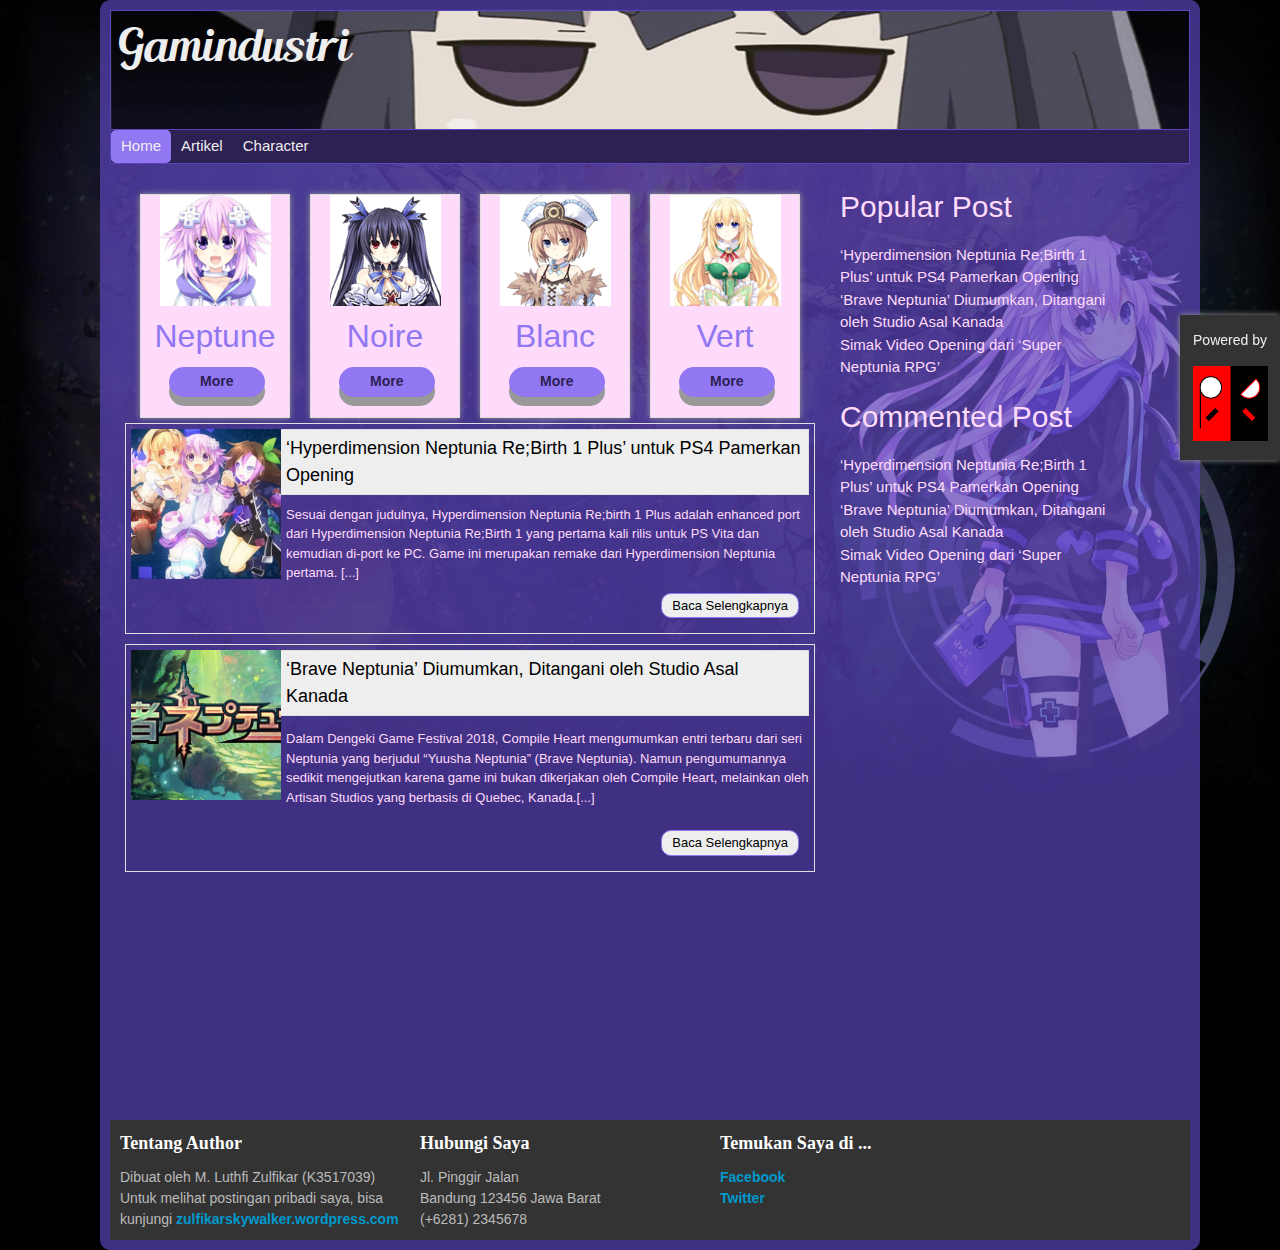
<file: index.html>
<html>
    <head>
        <link rel="stylesheet" href="css/style.css">
        <title>Gamindustri</title>
        <link rel="icon" type="image/ico" href="images/neepp.ico" />
        <link rel="stylesheet" href="css/w3.css">
    </head>
    <body>
        <div id="wrapper"> 
            <div id="container"> 
                <header><a href=index.html>Gamindustri</a></header>  <!--HTML5 -->
                <aside class="side-nav">
                    <div class="title">
                        Powered by
                    </div>
                    <img src="images/logo skywalker.jpg" class="center">
                </aside>
                <nav> <!-- HTML 5 --> 
                    <ul> 
                        <li style="background-color:#9178F2;border-radius: 5px"><a href="index.html">Home</a></li> 
                        <li><a href="artikel.html">Artikel</a> 
                            <ul class="submenu"> 
                                <li><a href="artikel-rebirth.html">Re:Birth</a></li> 
                                <li><a href="artikelps4.html">New Game</a></li> 
                            </ul>
                        </li>
                        <li><a href="chara.html">Character</a>
                            <ul class="submenu"> 
                                <li><a href="neptunia.html">Neptunia</a></li> 
                                <li><a href="noire.html">Noire</a></li> 
                                <li><a href="blanc.html">Blanc</a></li> 
                                <li><a href="vert.html">Vert</a></li> 
                            </ul>
                        </li>
                    </ul>
                </nav>
                <div id="content">
                    <div class ="card">
                        <div class="card-image">
                            <img src ="images/nepu.png" alt="Gambar Card" class="center">
                        </div>
                        <div class="card-content">
                            <h3 class="card-title">Neptune</h3>
                        </div>
                        <button class="btn flat-btn"><a href="neptunia.html">More</a></button>
                    </div>
                    <div class ="card">
                        <div class="card-image">
                            <img src ="images/noaru.png" alt="Gambar Card" class="center">
                        </div>
                        <div class="card-content">
                            <h3 class="card-title">Noire</h3>
                        </div>
                        <button class="btn flat-btn"><a href="noire.html">More</a></button>
                    </div>
                    <div class ="card">
                        <div class="card-image">
                            <img src ="images/blank.png" alt="Gambar Card" class="center">
                        </div>
                        <div class="card-content">
                            <h3 class="card-title">Blanc</h3>
                        </div>
                        <button class="btn flat-btn"><a href="blanc.html">More</a></button>
                    </div>
                    <div class ="card">
                        <div class="card-image">
                            <img src ="images/vert.png" alt="Gambar Card" class="center">
                        </div>
                        <div class="card-content">
                            <h3 class="card-title">Vert</h3>
                        </div>
                        <button class="btn flat-btn"><a href="vert.html">More</a></button>
                    </div>
                    <div id="single"> 
                            <div id="featured-image" style="background:url(images/neptunia.jpg);background-size: cover;background-position: center;">&nbsp;</div>
                            <!-- <img src="images/tigers.jpg"> -->
                            <h2>‘Hyperdimension Neptunia Re;Birth 1 Plus’ untuk PS4 Pamerkan Opening</h2> 
                                Sesuai dengan judulnya, Hyperdimension Neptunia Re;birth 1 Plus adalah enhanced port dari Hyperdimension Neptunia Re;Birth 1 yang pertama kali rilis untuk PS Vita dan kemudian di-port ke PC. Game ini merupakan remake dari Hyperdimension Neptunia pertama. [...]
                            <div id="more"><a href="article-1.html">Baca Selengkapnya</a></div> 
                        </div>
                        <div id="single"> 
                                <div id="featured-image" style="background:url(images/nepu2.jpeg);background-size: cover;background-position: center;">&nbsp;</div> 
                                <h2>‘Brave Neptunia’ Diumumkan, Ditangani oleh Studio Asal Kanada</h2>
                                    <p>Dalam Dengeki Game Festival 2018, Compile Heart mengumumkan entri terbaru dari seri Neptunia yang berjudul “Yuusha Neptunia” (Brave Neptunia). Namun pengumumannya sedikit mengejutkan karena game ini bukan dikerjakan oleh Compile Heart, melainkan oleh Artisan Studios yang berbasis di Quebec, Kanada.[...] </p>
                                <div id="more"><a href="article-2.html">Baca Selengkapnya</a></div> 
                            </div> 
                </div>

                <div id="sidebar">
                        <li class="widget"> 
                                <h2>Popular Post</h2> 
                                <ul> 
                                    <li><a href="article-1.html">‘Hyperdimension Neptunia Re;Birth 1 Plus’ untuk PS4 Pamerkan Opening</a></li> 
                                    <li><a href="article-2.html">‘Brave Neptunia’ Diumumkan, Ditangani oleh Studio Asal Kanada</a></li> 
                                    <li><a href="article-3.html">Simak Video Opening dari ‘Super Neptunia RPG’</a></li> 
                                </ul>
                            </li>
        
                            <li class="widget"> 
                                <h2>Commented Post</h2> 
                                <ul>
                                        <li><a href="article-1.html">‘Hyperdimension Neptunia Re;Birth 1 Plus’ untuk PS4 Pamerkan Opening</a></li> 
                                        <li><a href="article-2.html">‘Brave Neptunia’ Diumumkan, Ditangani oleh Studio Asal Kanada</a></li> 
                                        <li><a href="article-3.html">Simak Video Opening dari ‘Super Neptunia RPG’</a></li> 
                                </ul>
                            </li>
                            <li class="widget">
                                <iframe src="https://discordapp.com/widget?id=365856083136217089&theme=dark" width="350" height="500" allowtransparency="true" frameborder="0"></iframe>
                            </li>
                </div> 
                <footer>  <!--HTML5 --> 
                    <div id="column"> 
                        <h2>Tentang Author</h2> 
                            Dibuat oleh M. Luthfi Zulfikar (K3517039)<br>
                            Untuk melihat postingan pribadi saya, bisa kunjungi <a 
                            href="http://zulfikarskywalker.wordpress.com" target="_BLANK">zulfikarskywalker.wordpress.com</a>
                    </div> 
                    <div id="column"> 
                        <h2>Hubungi Saya</h2> 
                            Jl. Pinggir Jalan<br> 
                            Bandung 123456 Jawa Barat<br> 
                            (+6281) 2345678 
                    </div> 
                    <div id="column"> 
                        <h2>Temukan Saya di ...</h2> 
                            <a href="http://facebook.com/lzulfikar22" target="_BLANK">Facebook</a><br> 
                            <a href="http://twitter.com/harunaoi"target="_BLANK" >Twitter</a> 
                    </div> 
                </footer>  
            </div> 
        </div>             
    </body>
</html>
</file>
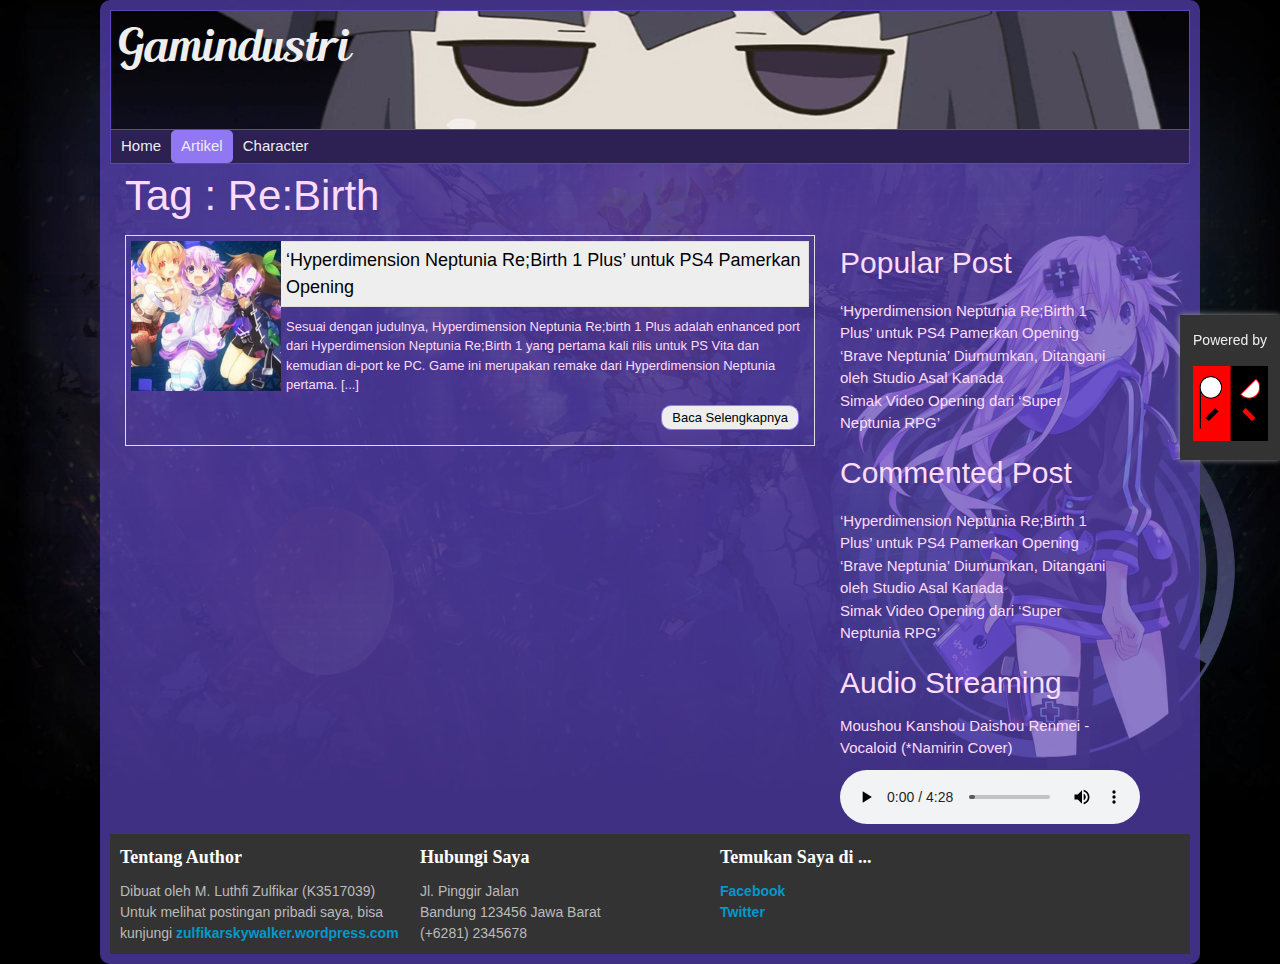
<file: artikel-rebirth.html>
<html>
    <head>
        <link rel="stylesheet" href="css/style.css">
        <title>Gamindustri</title>
        <link rel="icon" type="image/ico" href="images/neepp.ico" />
        <link rel="stylesheet" href="css/w3.css">
    </head>
    <body>
        <div id="wrapper"> 
            <div id="container"> 
                <header><a href=index.html>Gamindustri</a></header>  <!--HTML5 -->
                <aside class="side-nav">
                    <div class="title">
                        Powered by
                    </div>
                    <img src="images/logo skywalker.jpg" class="center">
                </aside>
                <nav> <!-- HTML 5 --> 
                    <ul> 
                        <li><a href="index.html">Home</a></li> 
                        <li style="background-color:#9178F2;border-radius: 5px"><a href="artikel.html">Artikel</a> 
                            <ul class="submenu"> 
                                <li style="background-color:#9178F2;border-radius: 5px"><a href="artikel-rebirth.html">Re:Birth</a></li> 
                                <li><a href="artikelps4.html">New Game</a></li> 
                            </ul>
                        </li>
                        <li><a href="chara.html">Character</a>
                            <ul class="submenu"> 
                                <li><a href="neptunia.html">Neptunia</a></li> 
                                <li><a href="noire.html">Noire</a></li> 
                                <li><a href="blanc.html">Blanc</a></li> 
                                <li><a href="vert.html">Vert</a></li> 
                            </ul>
                        </li>
                    </ul>
                </nav>
                <div class="tag">
                    Tag : Re:Birth
                </div>
                <div id="content">
                    <div id="single"> 
                        <div id="featured-image" style="background:url(images/neptunia.jpg);background-size: cover;background-position: center;">&nbsp;</div>
                        <!-- <img src="images/tigers.jpg"> -->
                        <h2>‘Hyperdimension Neptunia Re;Birth 1 Plus’ untuk PS4 Pamerkan Opening</h2> 
                            Sesuai dengan judulnya, Hyperdimension Neptunia Re;birth 1 Plus adalah enhanced port dari Hyperdimension Neptunia Re;Birth 1 yang pertama kali rilis untuk PS Vita dan kemudian di-port ke PC. Game ini merupakan remake dari Hyperdimension Neptunia pertama. [...]
                        <div id="more"><a href="article-1.html">Baca Selengkapnya</a></div> 
                    </div>
                </div>

                <div id="sidebar">
                        <li class="widget"> 
                                <h2>Popular Post</h2> 
                                <ul> 
                                    <li><a href="article-1.html">‘Hyperdimension Neptunia Re;Birth 1 Plus’ untuk PS4 Pamerkan Opening</a></li> 
                                    <li><a href="article-2.html">‘Brave Neptunia’ Diumumkan, Ditangani oleh Studio Asal Kanada</a></li> 
                                    <li><a href="article-3.html">Simak Video Opening dari ‘Super Neptunia RPG’</a></li> 
                                </ul>
                            </li>
        
                            <li class="widget"> 
                                <h2>Commented Post</h2> 
                                <ul>
                                        <li><a href="article-1.html">‘Hyperdimension Neptunia Re;Birth 1 Plus’ untuk PS4 Pamerkan Opening</a></li> 
                                        <li><a href="article-2.html">‘Brave Neptunia’ Diumumkan, Ditangani oleh Studio Asal Kanada</a></li> 
                                        <li><a href="article-3.html">Simak Video Opening dari ‘Super Neptunia RPG’</a></li> 
                                </ul>
                            </li>
                        
                    <li class="widget"> 
                        <h2>Audio Streaming</h2> 
                        Moushou Kanshou Daishou Renmei - Vocaloid (*Namirin Cover)
                        <audio id="audio" src="sounds/mkdr-Namirin.mp3" controls></audio> 
                    </li>
                </div> 
                <footer>  <!--HTML5 --> 
                    <div id="column"> 
                        <h2>Tentang Author</h2> 
                            Dibuat oleh M. Luthfi Zulfikar (K3517039)<br>                             Untuk melihat postingan pribadi saya, bisa kunjungi <a 
                            href="http://zulfikarskywalker.wordpress.com" target="_BLANK">zulfikarskywalker.wordpress.com</a>
                    </div> 
                    <div id="column"> 
                        <h2>Hubungi Saya</h2> 
                            Jl. Pinggir Jalan<br> 
                            Bandung 123456 Jawa Barat<br> 
                            (+6281) 2345678 
                    </div> 
                    <div id="column"> 
                        <h2>Temukan Saya di ...</h2> 
                            <a href="http://facebook.com/lzulfikar22" target="_BLANK">Facebook</a><br> 
                            <a href="http://twitter.com/harunaoi"target="_BLANK" >Twitter</a> 
                    </div> 
                </footer>  
            </div> 
        </div>             
    </body>
</html>
</file>
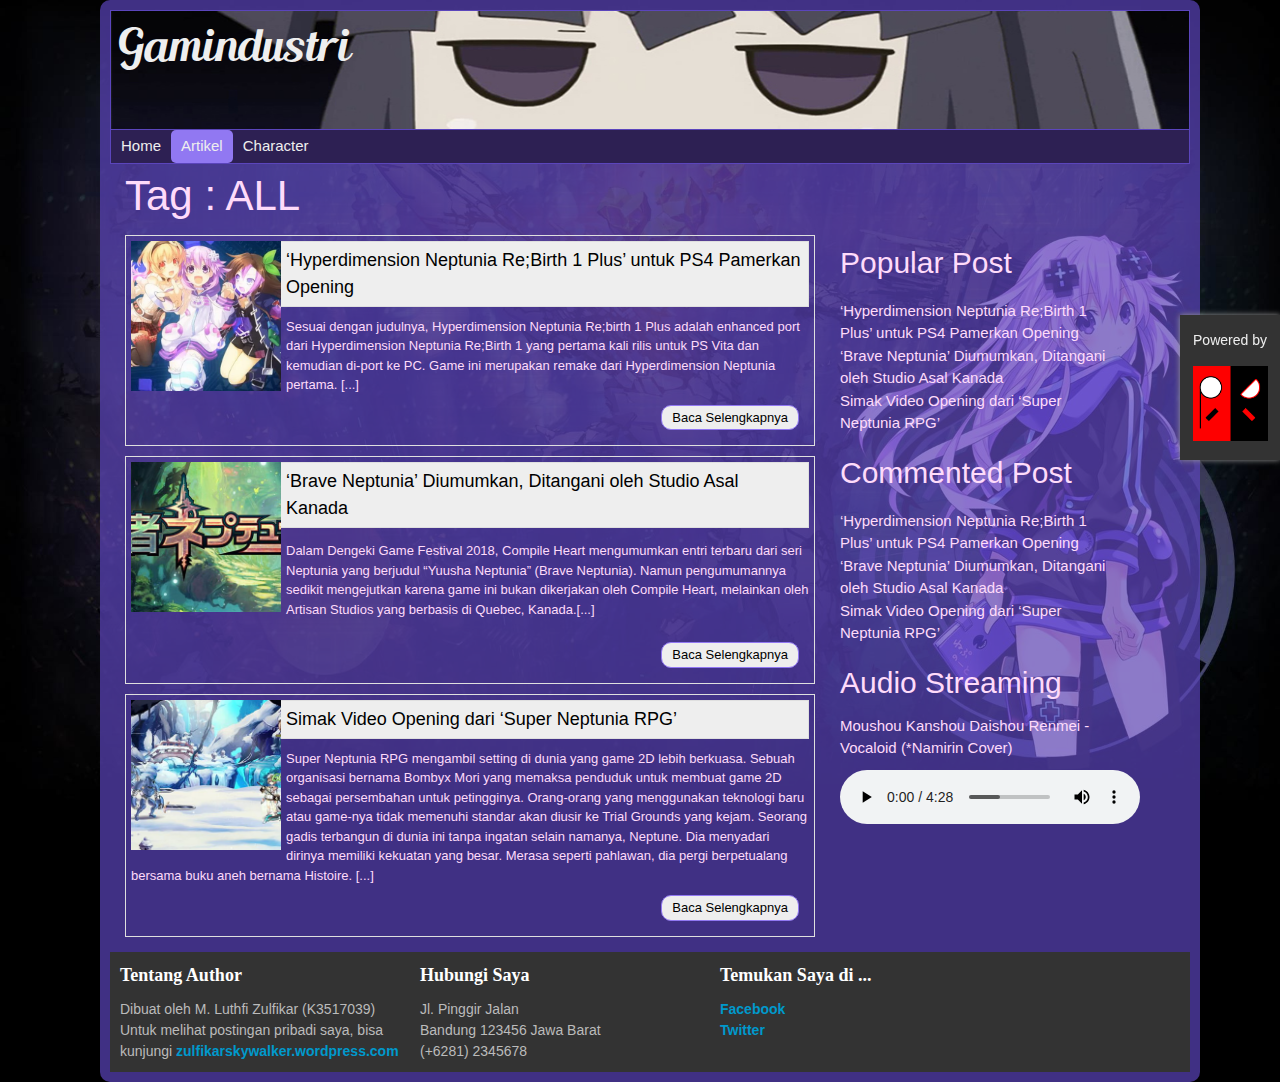
<file: artikel.html>
<html>
    <head>
        <link rel="stylesheet" href="css/style.css">
        <title>Gamindustri</title>
        <link rel="icon" type="image/ico" href="images/neepp.ico" />
        <link rel="stylesheet" href="css/w3.css">
    </head>
    <body>
        <div id="wrapper"> 
            <div id="container"> 
                <header><a href=index.html>Gamindustri</a></header>  <!--HTML5 -->
                <aside class="side-nav">
                    <div class="title">
                        Powered by
                    </div>
                    <img src="images/logo skywalker.jpg" class="center">
                </aside>
                <nav> <!-- HTML 5 --> 
                    <ul> 
                        <li><a href="index.html">Home</a></li> 
                        <li style="background-color:#9178F2;border-radius: 5px"><a href="artikel.html">Artikel</a> 
                            <ul class="submenu"> 
                                <li><a href="artikel-rebirth.html">Re:Birth</a></li> 
                                <li><a href="artikelps4.html">New Game</a></li> 
                            </ul>
                        </li>
                        <li><a href="chara.html">Character</a>
                            <ul class="submenu"> 
                                <li><a href="neptunia.html">Neptunia</a></li> 
                                <li><a href="noire.html">Noire</a></li> 
                                <li><a href="blanc.html">Blanc</a></li> 
                                <li><a href="vert.html">Vert</a></li> 
                            </ul>
                        </li>
                    </ul>
                </nav>
                <div class="tag">
                    Tag : ALL
                </div>
                <div id="content">
                    <div id="single"> 
                        <div id="featured-image" style="background:url(images/neptunia.jpg);background-size: cover;background-position: center;">&nbsp;</div>
                        <!-- <img src="images/tigers.jpg"> -->
                        <h2>‘Hyperdimension Neptunia Re;Birth 1 Plus’ untuk PS4 Pamerkan Opening</h2> 
                            Sesuai dengan judulnya, Hyperdimension Neptunia Re;birth 1 Plus adalah enhanced port dari Hyperdimension Neptunia Re;Birth 1 yang pertama kali rilis untuk PS Vita dan kemudian di-port ke PC. Game ini merupakan remake dari Hyperdimension Neptunia pertama. [...]
                        <div id="more"><a href="article-1.html">Baca Selengkapnya</a></div> 
                    </div> 
                    <div id="single"> 
                        <div id="featured-image" style="background:url(images/nepu2.jpeg);background-size: cover;background-position: center;">&nbsp;</div> 
                        <h2>‘Brave Neptunia’ Diumumkan, Ditangani oleh Studio Asal Kanada</h2>
                            <p>Dalam Dengeki Game Festival 2018, Compile Heart mengumumkan entri terbaru dari seri Neptunia yang berjudul “Yuusha Neptunia” (Brave Neptunia). Namun pengumumannya sedikit mengejutkan karena game ini bukan dikerjakan oleh Compile Heart, melainkan oleh Artisan Studios yang berbasis di Quebec, Kanada.[...] </p>
                        <div id="more"><a href="article-2.html">Baca Selengkapnya</a></div> 
                    </div>                                 
                    <div id="single"> 
                        <div id="featured-image" style="background:url(images/neptunia3.jpg);background-size: cover;background-position: center;">&nbsp;</div> 
                        <h2>Simak Video Opening dari ‘Super Neptunia RPG’</h2> 
                        Super Neptunia RPG mengambil setting di dunia yang game 2D lebih berkuasa. Sebuah organisasi bernama Bombyx Mori yang memaksa penduduk untuk membuat game 2D sebagai persembahan untuk petingginya. Orang-orang yang menggunakan teknologi baru atau game-nya tidak memenuhi standar akan diusir ke Trial Grounds yang kejam. Seorang gadis terbangun di dunia ini tanpa ingatan selain namanya, Neptune. Dia menyadari dirinya memiliki kekuatan yang besar. Merasa seperti pahlawan, dia pergi berpetualang bersama buku aneh bernama Histoire. [...]                                     
                        <div id="more"><a href="article-3.html">Baca Selengkapnya</a></div> 
                    </div> 
                </div>

                <div id="sidebar">
                        <li class="widget"> 
                                <h2>Popular Post</h2> 
                                <ul> 
                                    <li><a href="article-1.html">‘Hyperdimension Neptunia Re;Birth 1 Plus’ untuk PS4 Pamerkan Opening</a></li> 
                                    <li><a href="article-2.html">‘Brave Neptunia’ Diumumkan, Ditangani oleh Studio Asal Kanada</a></li> 
                                    <li><a href="article-3.html">Simak Video Opening dari ‘Super Neptunia RPG’</a></li> 
                                </ul>
                            </li>
        
                            <li class="widget"> 
                                <h2>Commented Post</h2> 
                                <ul>
                                        <li><a href="article-1.html">‘Hyperdimension Neptunia Re;Birth 1 Plus’ untuk PS4 Pamerkan Opening</a></li> 
                                        <li><a href="article-2.html">‘Brave Neptunia’ Diumumkan, Ditangani oleh Studio Asal Kanada</a></li> 
                                        <li><a href="article-3.html">Simak Video Opening dari ‘Super Neptunia RPG’</a></li> 
                                </ul>
                            </li>
                        
                    <li class="widget"> 
                        <h2>Audio Streaming</h2> 
                        Moushou Kanshou Daishou Renmei - Vocaloid (*Namirin Cover)
                        <audio id="audio" src="sounds/mkdr-Namirin.mp3" controls></audio> 
                    </li>
                </div> 
                <footer>  <!--HTML5 --> 
                    <div id="column"> 
                        <h2>Tentang Author</h2> 
                            Dibuat oleh M. Luthfi Zulfikar (K3517039)<br>                             Untuk melihat postingan pribadi saya, bisa kunjungi <a 
                            href="http://zulfikarskywalker.wordpress.com" target="_BLANK">zulfikarskywalker.wordpress.com</a>
                    </div> 
                    <div id="column"> 
                        <h2>Hubungi Saya</h2> 
                            Jl. Pinggir Jalan<br> 
                            Bandung 123456 Jawa Barat<br> 
                            (+6281) 2345678 
                    </div> 
                    <div id="column"> 
                        <h2>Temukan Saya di ...</h2> 
                            <a href="http://facebook.com/lzulfikar22" target="_BLANK">Facebook</a><br> 
                            <a href="http://twitter.com/harunaoi"target="_BLANK" >Twitter</a> 
                    </div> 
                </footer>  
            </div> 
        </div>             
    </body>
</html>
</file>
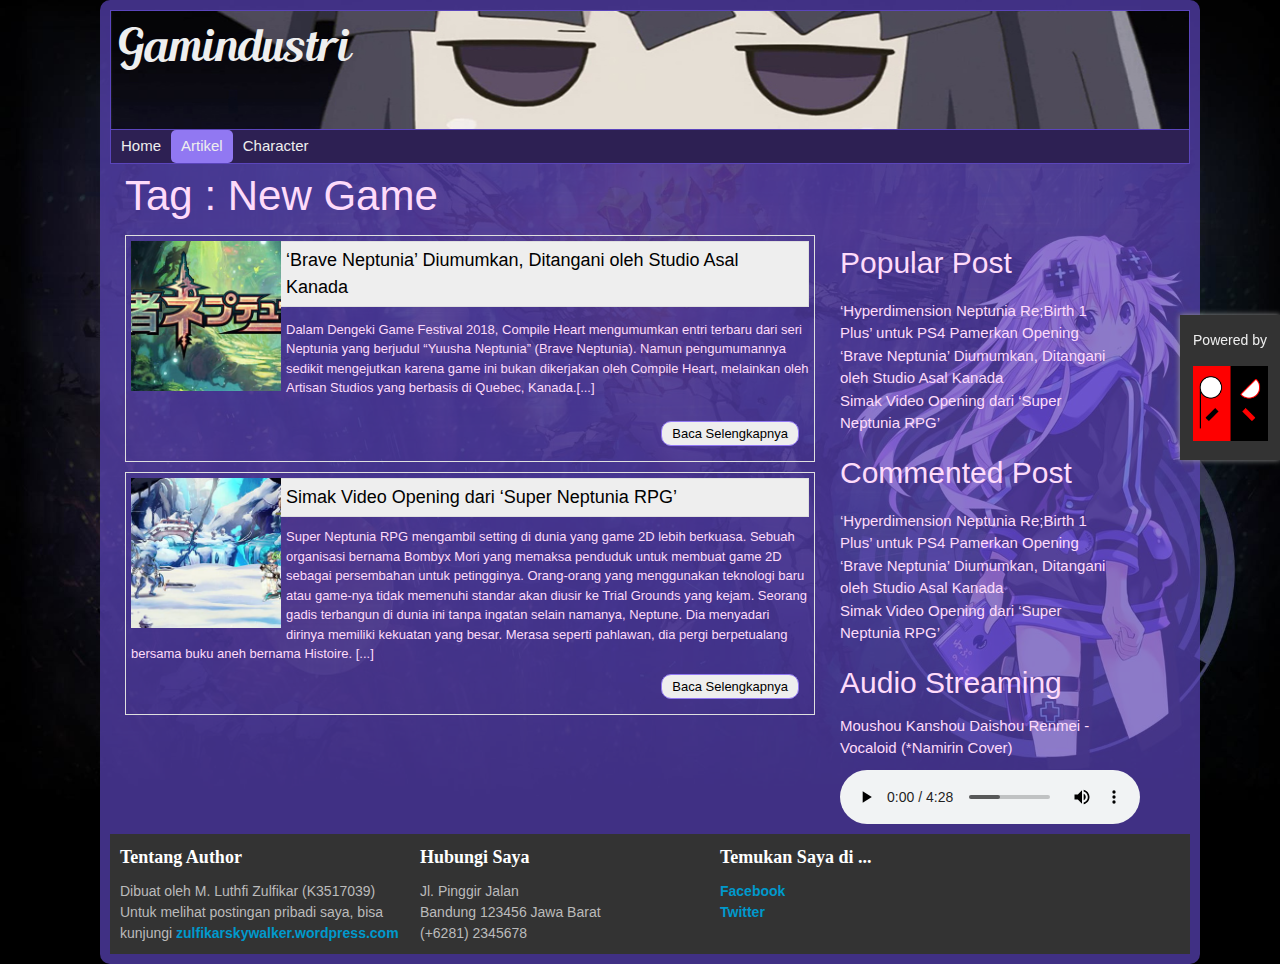
<file: artikelps4.html>
<html>
    <head>
        <link rel="stylesheet" href="css/style.css">
        <title>Gamindustri</title>
        <link rel="icon" type="image/ico" href="images/neepp.ico" />
        <link rel="stylesheet" href="css/w3.css">
    </head>
    <body>
        <div id="wrapper"> 
            <div id="container"> 
                <header><a href=index.html>Gamindustri</a></header>  <!--HTML5 -->
                <aside class="side-nav">
                    <div class="title">
                        Powered by
                    </div>
                    <img src="images/logo skywalker.jpg" class="center">
                </aside>
                <nav> <!-- HTML 5 --> 
                    <ul> 
                        <li><a href="index.html">Home</a></li> 
                        <li style="background-color:#9178F2;border-radius: 5px"><a href="artikel.html">Artikel</a> 
                            <ul class="submenu"> 
                                <li><a href="artikel-rebirth.html">Re:Birth</a></li> 
                                <li style="background-color:#9178F2;border-radius: 5px"><a href="artikelps4.html">New Game</a></li> 
                            </ul>
                        </li>
                        <li><a href="chara.html">Character</a>
                            <ul class="submenu"> 
                                <li><a href="neptunia.html">Neptunia</a></li> 
                                <li><a href="noire.html">Noire</a></li> 
                                <li><a href="blanc.html">Blanc</a></li> 
                                <li><a href="vert.html">Vert</a></li> 
                            </ul>
                        </li>
                    </ul>
                </nav>
                <div class="tag">
                    Tag : New Game
                </div>
                <div id="content">
                    <div id="single"> 
                        <div id="featured-image" style="background:url(images/nepu2.jpeg);background-size: cover;background-position: center;">&nbsp;</div> 
                        <h2>‘Brave Neptunia’ Diumumkan, Ditangani oleh Studio Asal Kanada</h2>
                            <p>Dalam Dengeki Game Festival 2018, Compile Heart mengumumkan entri terbaru dari seri Neptunia yang berjudul “Yuusha Neptunia” (Brave Neptunia). Namun pengumumannya sedikit mengejutkan karena game ini bukan dikerjakan oleh Compile Heart, melainkan oleh Artisan Studios yang berbasis di Quebec, Kanada.[...] </p>
                        <div id="more"><a href="article-2.html">Baca Selengkapnya</a></div> 
                    </div>                                 
                    <div id="single"> 
                        <div id="featured-image" style="background:url(images/neptunia3.jpg);background-size: cover;background-position: center;">&nbsp;</div> 
                        <h2>Simak Video Opening dari ‘Super Neptunia RPG’</h2> 
                        Super Neptunia RPG mengambil setting di dunia yang game 2D lebih berkuasa. Sebuah organisasi bernama Bombyx Mori yang memaksa penduduk untuk membuat game 2D sebagai persembahan untuk petingginya. Orang-orang yang menggunakan teknologi baru atau game-nya tidak memenuhi standar akan diusir ke Trial Grounds yang kejam. Seorang gadis terbangun di dunia ini tanpa ingatan selain namanya, Neptune. Dia menyadari dirinya memiliki kekuatan yang besar. Merasa seperti pahlawan, dia pergi berpetualang bersama buku aneh bernama Histoire. [...]                                     
                        <div id="more"><a href="article-3.html">Baca Selengkapnya</a></div> 
                    </div> 
                </div>

                <div id="sidebar">
                        <li class="widget"> 
                                <h2>Popular Post</h2> 
                                <ul> 
                                    <li><a href="article-1.html">‘Hyperdimension Neptunia Re;Birth 1 Plus’ untuk PS4 Pamerkan Opening</a></li> 
                                    <li><a href="article-2.html">‘Brave Neptunia’ Diumumkan, Ditangani oleh Studio Asal Kanada</a></li> 
                                    <li><a href="article-3.html">Simak Video Opening dari ‘Super Neptunia RPG’</a></li> 
                                </ul>
                            </li>
        
                            <li class="widget"> 
                                <h2>Commented Post</h2> 
                                <ul>
                                        <li><a href="article-1.html">‘Hyperdimension Neptunia Re;Birth 1 Plus’ untuk PS4 Pamerkan Opening</a></li> 
                                        <li><a href="article-2.html">‘Brave Neptunia’ Diumumkan, Ditangani oleh Studio Asal Kanada</a></li> 
                                        <li><a href="article-3.html">Simak Video Opening dari ‘Super Neptunia RPG’</a></li> 
                                </ul>
                            </li>
                        
                    <li class="widget"> 
                        <h2>Audio Streaming</h2> 
                        Moushou Kanshou Daishou Renmei - Vocaloid (*Namirin Cover)
                        <audio id="audio" src="sounds/mkdr-Namirin.mp3" controls></audio> 
                    </li>
                </div> 
                <footer>  <!--HTML5 --> 
                    <div id="column"> 
                        <h2>Tentang Author</h2> 
                            Dibuat oleh M. Luthfi Zulfikar (K3517039)<br>                             Untuk melihat postingan pribadi saya, bisa kunjungi <a 
                            href="http://zulfikarskywalker.wordpress.com" target="_BLANK">zulfikarskywalker.wordpress.com</a>
                    </div> 
                    <div id="column"> 
                        <h2>Hubungi Saya</h2> 
                            Jl. Pinggir Jalan<br> 
                            Bandung 123456 Jawa Barat<br> 
                            (+6281) 2345678 
                    </div> 
                    <div id="column"> 
                        <h2>Temukan Saya di ...</h2> 
                            <a href="http://facebook.com/lzulfikar22" target="_BLANK">Facebook</a><br> 
                            <a href="http://twitter.com/harunaoi"target="_BLANK" >Twitter</a> 
                    </div> 
                </footer>  
            </div> 
        </div>             
    </body>
</html>
</file>
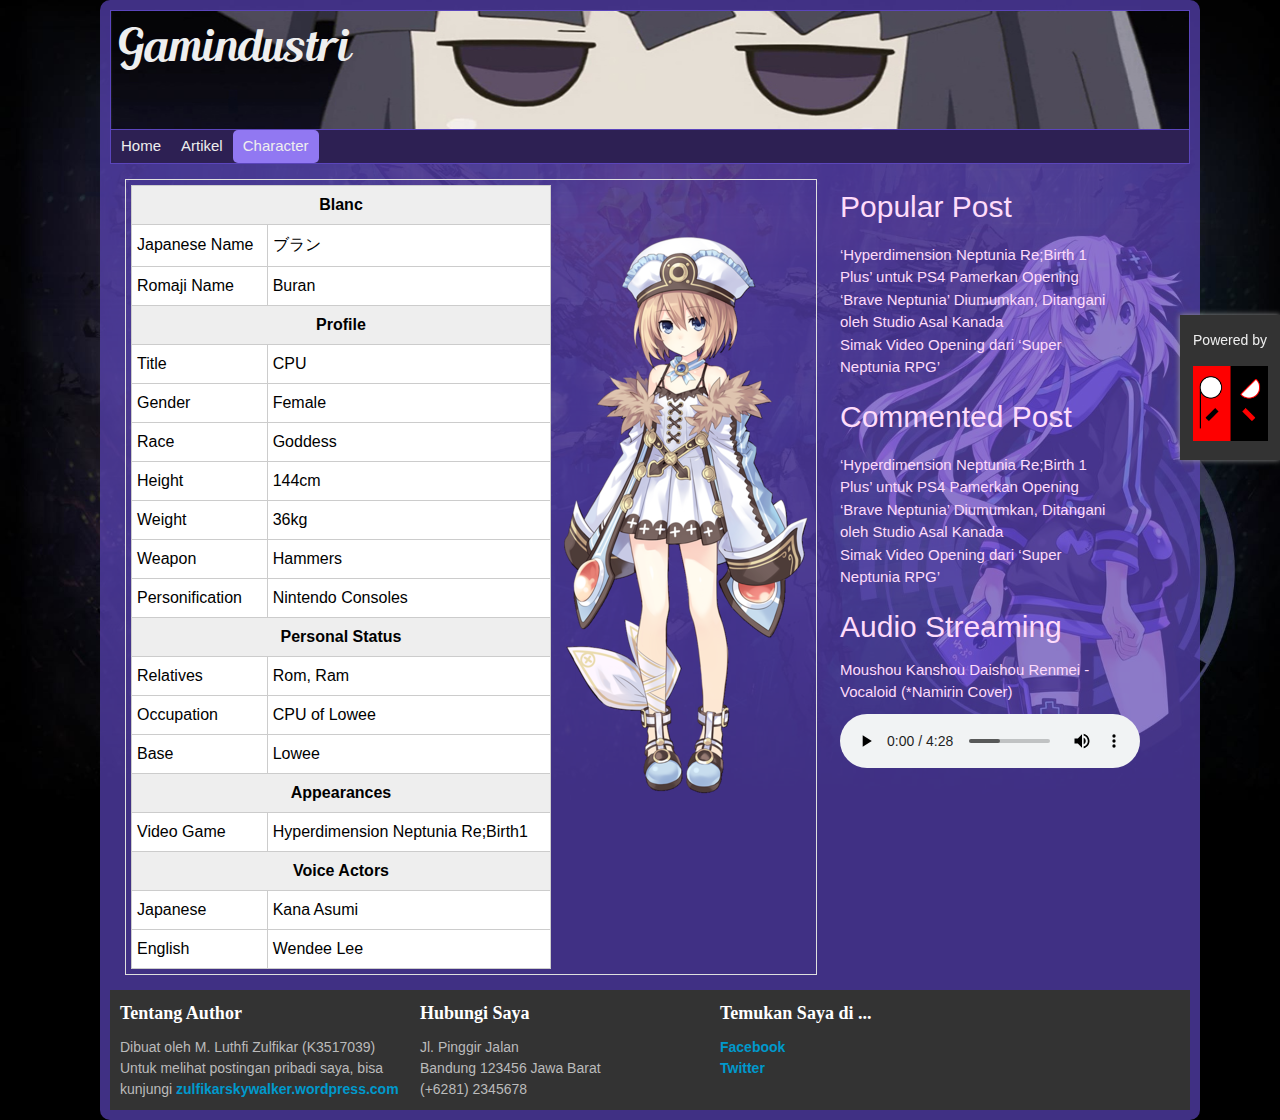
<file: blanc.html>
<html>
    <head>
        <link rel="stylesheet" href="css/style.css">
        <title>Gamindustri</title>
        <link rel="icon" type="image/ico" href="images/neepp.ico" />
        <link rel="stylesheet" href="css/w3.css">
    </head>
    <body>
        <div id="wrapper"> 
            <div id="container"> 
                <header><a href=index.html>Gamindustri</a></header>  <!--HTML5 -->
                <aside class="side-nav">
                    <div class="title">
                        Powered by
                    </div>
                    <img src="images/logo skywalker.jpg" class="center">
                </aside>
                <nav> <!-- HTML 5 --> 
                    <ul> 
                        <li><a href="index.html">Home</a></li> 
                        <li><a href="artikel.html">Artikel</a> 
                            <ul class="submenu"> 
                                <li><a href="artikel-rebirth.html">Re:Birth</a></li> 
                                <li><a href="artikelps4.html">New Game</a></li> 
                            </ul>
                        </li>
                        <li style="background-color:#9178F2;border-radius: 5px"><a href="chara.html">Character</a>
                            <ul class="submenu"> 
                                <li><a href="neptunia.html">Neptunia</a></li> 
                                <li><a href="noire.html">Noire</a></li> 
                                <li style="background-color:#9178F2;border-radius: 5px"><a href="blanc.html">Blanc</a></li> 
                                <li><a href="vert.html">Vert</a></li> 
                            </ul>
                        </li>
                    </ul>
                </nav>
                <div id="content">
                    <div id="chara">
                        <img src="images/Blanc_V2.png" class="chara-image">
                        <div id="tabel">
                            <table>
                                <tr>
                                    <th colspan="2">Blanc</th>
                                </tr>
                                <tr>
                                    <td>Japanese Name</td>
                                    <td>ブラン</td>
                                </tr>
                                <tr>
                                    <td>Romaji Name</td>
                                    <td>Buran</td>
                                </tr>
                                <tr>
                                    <th colspan="2">Profile</th>
                                </tr>
                                <tr>
                                    <td>Title</td>
                                    <td>CPU</td>
                                </tr>
                                <tr>
                                    <td>Gender</td>
                                    <td>Female</td>
                                </tr>
                                <tr>
                                    <td>Race</td>
                                    <td>Goddess</td>
                                </tr>
                                <tr>
                                    <td>Height</td>
                                    <td>144cm</td>
                                </tr>
                                <tr>
                                    <td>Weight</td>
                                    <td>36kg</td>
                                </tr>
                                <tr>
                                    <td>Weapon</td>
                                    <td>Hammers</td>
                                </tr>
                                <tr>
                                    <td>Personification</td>
                                    <td>Nintendo Consoles</td>
                                <tr>
                                    <th colspan="2">Personal Status</th>
                                </tr>
                                <tr>
                                    <td>Relatives</td>
                                    <td>Rom, Ram</td>
                                </tr>
                                <tr>
                                    <td>Occupation</td>
                                    <td>CPU of Lowee</td>
                                <tr>
                                    <td>Base</td>
                                    <td>Lowee</td>
                                </tr>
                                <tr>
                                    <th colspan="2">Appearances</th>
                                </tr>
                                <tr>
                                    <td>Video Game</td>
                                    <td>Hyperdimension Neptunia Re;Birth1</td>
                                </tr>
                                <tr>
                                    <th colspan="2">Voice Actors</th>
                                </tr>
                                <tr>
                                    <td>Japanese</td>
                                    <td>Kana Asumi</td>
                                </tr>
                                <tr>
                                    <td>English</td>
                                    <td>Wendee Lee</td>
                                </tr>
                            </table>
                        </div>
                    </div>  
                </div> 

                <div id="sidebar">
                        <li class="widget"> 
                                <h2>Popular Post</h2> 
                                <ul> 
                                    <li><a href="article-1.html">‘Hyperdimension Neptunia Re;Birth 1 Plus’ untuk PS4 Pamerkan Opening</a></li> 
                                    <li><a href="article-2.html">‘Brave Neptunia’ Diumumkan, Ditangani oleh Studio Asal Kanada</a></li> 
                                    <li><a href="article-3.html">Simak Video Opening dari ‘Super Neptunia RPG’</a></li> 
                                </ul>
                            </li>
        
                            <li class="widget"> 
                                <h2>Commented Post</h2> 
                                <ul>
                                        <li><a href="article-1.html">‘Hyperdimension Neptunia Re;Birth 1 Plus’ untuk PS4 Pamerkan Opening</a></li> 
                                        <li><a href="article-2.html">‘Brave Neptunia’ Diumumkan, Ditangani oleh Studio Asal Kanada</a></li> 
                                        <li><a href="article-3.html">Simak Video Opening dari ‘Super Neptunia RPG’</a></li> 
                                </ul>
                            </li>
                        
                    <li class="widget"> 
                        <h2>Audio Streaming</h2> 
                        Moushou Kanshou Daishou Renmei - Vocaloid (*Namirin Cover)
                        <audio id="audio" src="sounds/mkdr-Namirin.mp3" controls></audio> 
                    </li>
                </div> 
                <footer>  <!--HTML5 --> 
                    <div id="column"> 
                        <h2>Tentang Author</h2> 
                            Dibuat oleh M. Luthfi Zulfikar (K3517039)<br>                             Untuk melihat postingan pribadi saya, bisa kunjungi <a 
                            href="http://zulfikarskywalker.wordpress.com" target="_BLANK">zulfikarskywalker.wordpress.com</a>
                    </div> 
                    <div id="column"> 
                        <h2>Hubungi Saya</h2> 
                            Jl. Pinggir Jalan<br> 
                            Bandung 123456 Jawa Barat<br> 
                            (+6281) 2345678 
                    </div> 
                    <div id="column"> 
                        <h2>Temukan Saya di ...</h2> 
                            <a href="http://facebook.com/lzulfikar22" target="_BLANK">Facebook</a><br> 
                            <a href="http://twitter.com/harunaoi"target="_BLANK" >Twitter</a> 
                        </div>
                </footer>  
            </div> 
        </div>             
    </body>
</html>
</file>
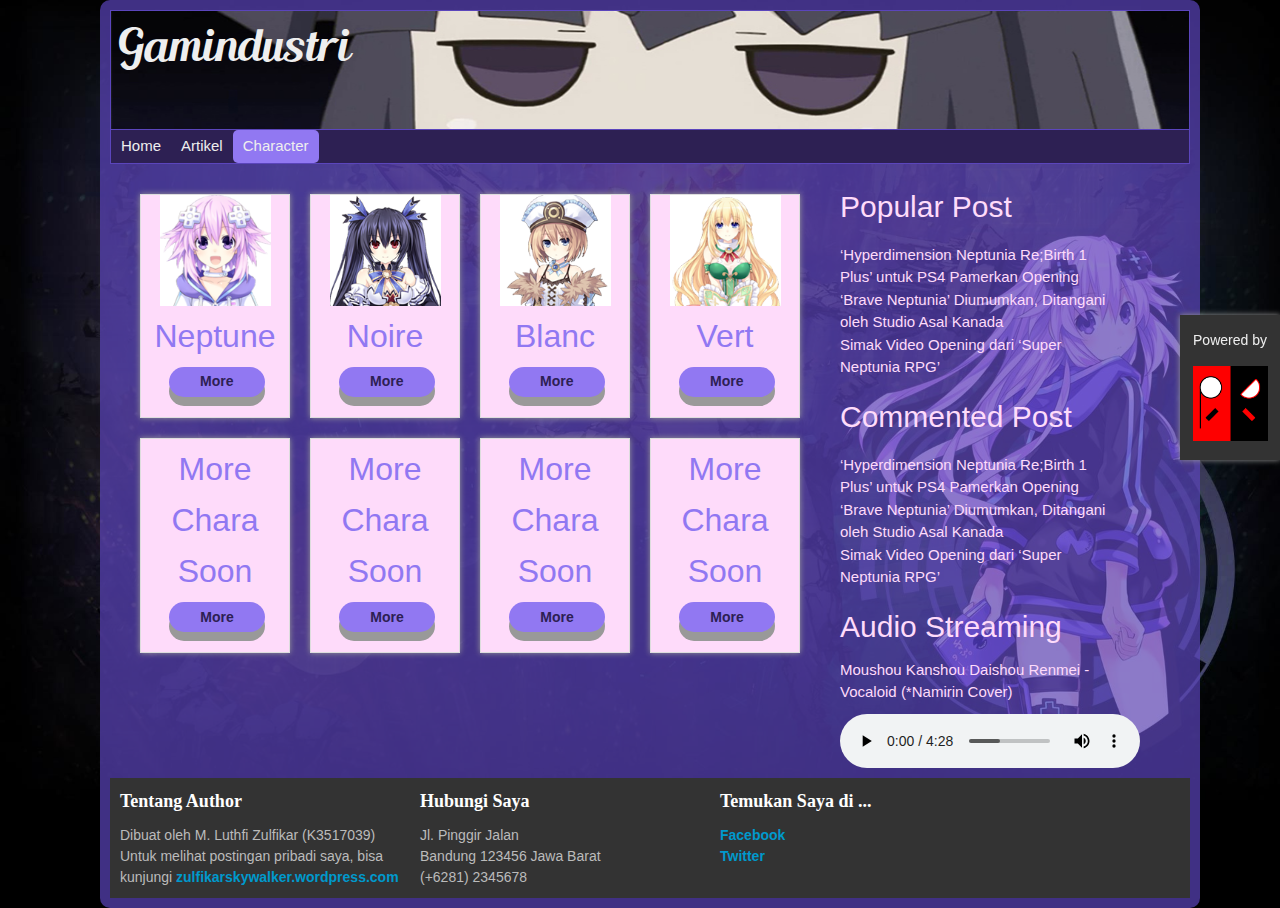
<file: chara.html>
<html>
    <head>
        <link rel="stylesheet" href="css/style.css">
        <title>Gamindustri</title>
        <link rel="icon" type="image/ico" href="images/neepp.ico" />
        <link rel="stylesheet" href="css/w3.css">
    </head>
    <body>
        <div id="wrapper"> 
            <div id="container"> 
                <header><a href=index.html>Gamindustri</a></header>  <!--HTML5 -->
                <aside class="side-nav">
                    <div class="title">
                        Powered by
                    </div>
                    <img src="images/logo skywalker.jpg" class="center">
                </aside>
                <nav> <!-- HTML 5 --> 
                    <ul> 
                        <li><a href="index.html">Home</a></li> 
                        <li><a href="artikel.html">Artikel</a> 
                            <ul class="submenu"> 
                                <li><a href="artikel-rebirth.html">Re:Birth</a></li> 
                                <li><a href="artikelps4.html">New Game</a></li> 
                            </ul>
                        </li>
                        <li style="background-color:#9178F2;border-radius: 5px"><a href="chara.html">Character</a>
                            <ul class="submenu"> 
                                    <li><a href="neptunia.html">Neptunia</a></li> 
                                    <li><a href="noire.html">Noire</a></li> 
                                    <li><a href="blanc.html">Blanc</a></li> 
                                    <li><a href="vert.html">Vert</a></li> 
                                </ul>
                        </li>
                    </ul>
                </nav>
                <div id="content">
                        <div class ="card">
                            <div class="card-image">
                                <img src ="images/nepu.png" alt="Gambar Card" class="center">
                            </div>
                            <div class="card-content">
                                <h3 class="card-title">Neptune</h3>
                            </div>
                            <button class="btn flat-btn"><a href="neptunia.html">More</a></button>
                        </div>
                        <div class ="card">
                            <div class="card-image">
                                <img src ="images/noaru.png" alt="Gambar Card" class="center">
                            </div>
                            <div class="card-content">
                                <h3 class="card-title">Noire</h3>
                            </div>
                            <button class="btn flat-btn"><a href="noire.html">More</a></button>
                        </div>
                        <div class ="card">
                            <div class="card-image">
                                <img src ="images/blank.png" alt="Gambar Card" class="center">
                            </div>
                            <div class="card-content">
                                <h3 class="card-title">Blanc</h3>
                            </div>
                            <button class="btn flat-btn"><a href="blanc.html">More</a></button>
                        </div>
                        <div class ="card">
                            <div class="card-image">
                                <img src ="images/vert.png" alt="Gambar Card" class="center">
                            </div>
                            <div class="card-content">
                                <h3 class="card-title">Vert</h3>
                            </div>
                            <button class="btn flat-btn"><a href="vert.html">More</a></button>
                        </div>
                        <div class ="card">
                            <div class="card-image">
                            </div>
                            <div class="card-content">
                                <h3 class="card-title">More Chara Soon</h3>
                            </div>
                            <button class="btn flat-btn" disabled>More</button>
                        </div>
                        <div class ="card">
                                <div class="card-image">
                                </div>
                                <div class="card-content">
                                    <h3 class="card-title">More Chara Soon</h3>
                                </div>
                                <button class="btn flat-btn" disabled>More</button>
                            </div>
                            <div class ="card">
                                    <div class="card-image">
                                    </div>
                                    <div class="card-content">
                                        <h3 class="card-title">More Chara Soon</h3>
                                    </div>
                                    <button class="btn flat-btn" disabled>More</button>
                                </div>
                                <div class ="card">
                                        <div class="card-image">
                                        </div>
                                        <div class="card-content">
                                            <h3 class="card-title">More Chara Soon</h3>
                                        </div>
                                        <button class="btn flat-btn" disabled>More</button>
                                    </div>
                    </div>

                <div id="sidebar">
                    <li class="widget"> 
                        <h2>Popular Post</h2> 
                        <ul> 
                            <li><a href="article-1.html">‘Hyperdimension Neptunia Re;Birth 1 Plus’ untuk PS4 Pamerkan Opening</a></li> 
                            <li><a href="article-2.html">‘Brave Neptunia’ Diumumkan, Ditangani oleh Studio Asal Kanada</a></li> 
                            <li><a href="article-3.html">Simak Video Opening dari ‘Super Neptunia RPG’</a></li> 
                        </ul>
                    </li>

                    <li class="widget"> 
                        <h2>Commented Post</h2> 
                        <ul>
                                <li><a href="article-1.html">‘Hyperdimension Neptunia Re;Birth 1 Plus’ untuk PS4 Pamerkan Opening</a></li> 
                                <li><a href="article-2.html">‘Brave Neptunia’ Diumumkan, Ditangani oleh Studio Asal Kanada</a></li> 
                                <li><a href="article-3.html">Simak Video Opening dari ‘Super Neptunia RPG’</a></li> 
                        </ul>
                    </li>
                        
                    <li class="widget"> 
                        <h2>Audio Streaming</h2> 
                        Moushou Kanshou Daishou Renmei - Vocaloid (*Namirin Cover)
                        <audio id="audio" src="sounds/mkdr-Namirin.mp3" controls></audio> 
                    </li>
                </div> 
                <footer>  <!--HTML5 --> 
                    <div id="column"> 
                        <h2>Tentang Author</h2> 
                            Dibuat oleh M. Luthfi Zulfikar (K3517039)<br>                             Untuk melihat postingan pribadi saya, bisa kunjungi <a 
                            href="http://zulfikarskywalker.wordpress.com" target="_BLANK">zulfikarskywalker.wordpress.com</a>
                    </div> 
                    <div id="column"> 
                        <h2>Hubungi Saya</h2> 
                            Jl. Pinggir Jalan<br> 
                            Bandung 123456 Jawa Barat<br> 
                            (+6281) 2345678 
                    </div> 
                    <div id="column"> 
                        <h2>Temukan Saya di ...</h2> 
                            <a href="http://facebook.com/lzulfikar22" target="_BLANK">Facebook</a><br> 
                            <a href="http://twitter.com/harunaoi"target="_BLANK" >Twitter</a> 
                    </div> 
                </footer>  
            </div> 
        </div>             
    </body>
</html>
</file>
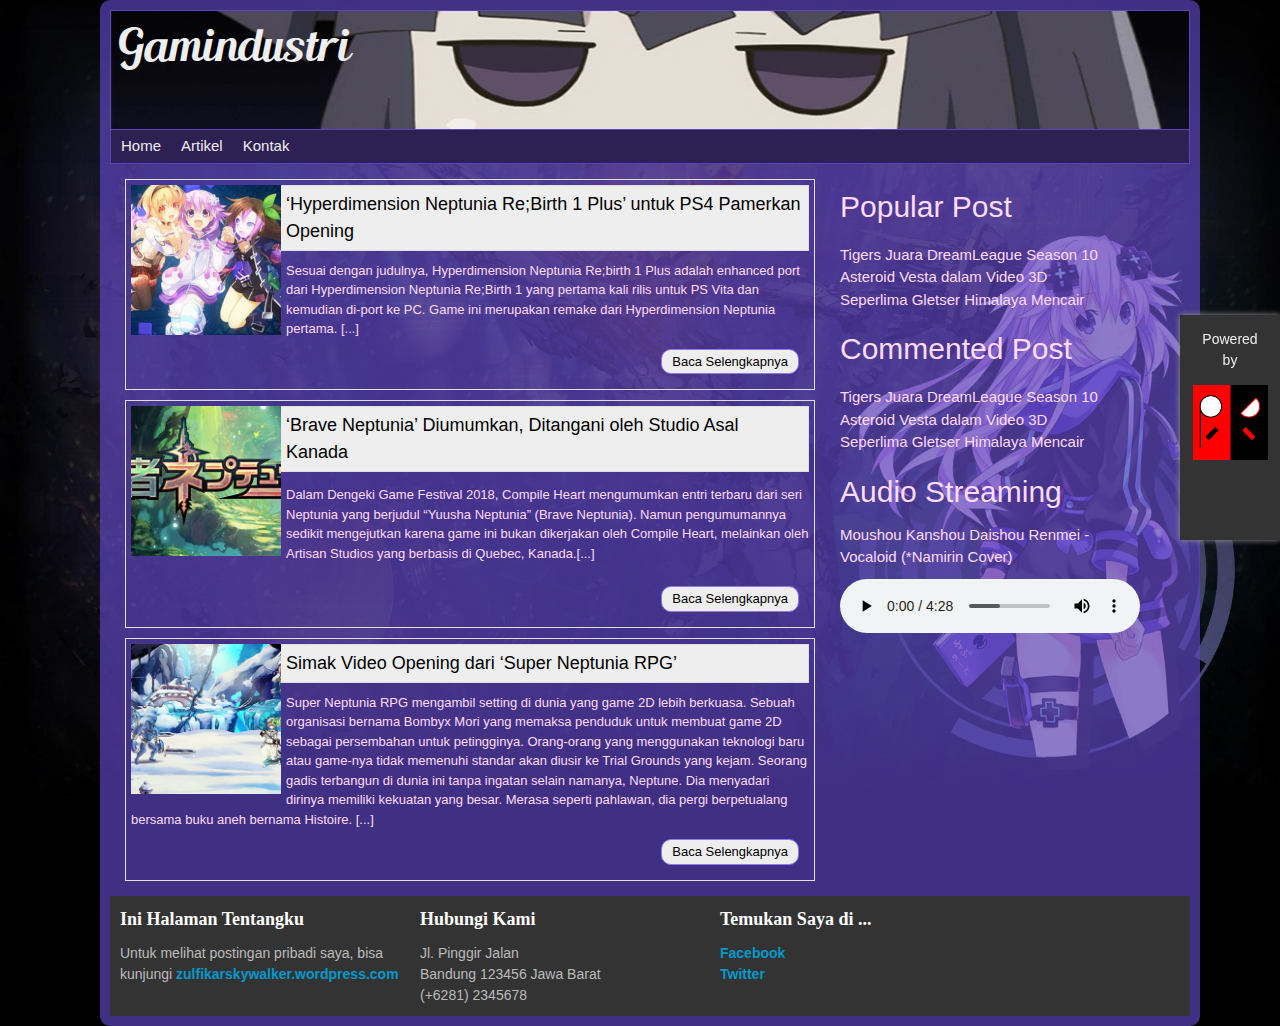
<file: indexbackup2.html>
<html>
    <head>
        <link rel="stylesheet" href="css/weebs.css">
        <title>Gamindustri</title>
        <link rel="icon" type="image/ico" href="images/neepp.ico" />
        <link rel="stylesheet" href="css/w3.css">
    </head>
    <body>
        <div id="wrapper"> 
            <div id="container"> 
                <header><a href=index.html>Gamindustri</a></header>  <!--HTML5 -->
                <aside class="side-nav">
                    <div class="title">
                        Powered by
                    </div>
                    <img src="images/logo skywalker.jpg" class="center">
                </aside>
                <nav> <!-- HTML 5 --> 
                    <ul> 
                        <li><a href="index.html">Home</a></li> 
                        <li><a href="#">Artikel</a> 
                            <ul class="submenu"> 
                                <li><a href="#">Re:Birth</a></li> 
                                <li><a href="#">New Game</a></li> 
                            </ul>
                        </li>
                        <li><a href="kontak.html">Kontak</a></li>
                    </ul>
                </nav>
                <div id="content">
                    <div id="single"> 
                        <div id="featured-image" style="background:url(images/neptunia.jpg);background-size: cover;background-position: center;">&nbsp;</div>
                        <!-- <img src="images/tigers.jpg"> -->
                        <h2>‘Hyperdimension Neptunia Re;Birth 1 Plus’ untuk PS4 Pamerkan Opening</h2> 
                            Sesuai dengan judulnya, Hyperdimension Neptunia Re;birth 1 Plus adalah enhanced port dari Hyperdimension Neptunia Re;Birth 1 yang pertama kali rilis untuk PS Vita dan kemudian di-port ke PC. Game ini merupakan remake dari Hyperdimension Neptunia pertama. [...]
                        <div id="more"><a href="article-1.html">Baca Selengkapnya</a></div> 
                    </div> 
                    <div id="single"> 
                        <div id="featured-image" style="background:url(images/nepu2.jpeg);background-size: cover;background-position: center;">&nbsp;</div> 
                        <h2>‘Brave Neptunia’ Diumumkan, Ditangani oleh Studio Asal Kanada</h2>
                            <p>Dalam Dengeki Game Festival 2018, Compile Heart mengumumkan entri terbaru dari seri Neptunia yang berjudul “Yuusha Neptunia” (Brave Neptunia). Namun pengumumannya sedikit mengejutkan karena game ini bukan dikerjakan oleh Compile Heart, melainkan oleh Artisan Studios yang berbasis di Quebec, Kanada.[...] </p>
                        <div id="more"><a href="article-2.html">Baca Selengkapnya</a></div> 
                    </div>                                 
                    <div id="single"> 
                        <div id="featured-image" style="background:url(images/neptunia3.jpg);background-size: cover;background-position: center;">&nbsp;</div> 
                        <h2>Simak Video Opening dari ‘Super Neptunia RPG’</h2> 
                        Super Neptunia RPG mengambil setting di dunia yang game 2D lebih berkuasa. Sebuah organisasi bernama Bombyx Mori yang memaksa penduduk untuk membuat game 2D sebagai persembahan untuk petingginya. Orang-orang yang menggunakan teknologi baru atau game-nya tidak memenuhi standar akan diusir ke Trial Grounds yang kejam. Seorang gadis terbangun di dunia ini tanpa ingatan selain namanya, Neptune. Dia menyadari dirinya memiliki kekuatan yang besar. Merasa seperti pahlawan, dia pergi berpetualang bersama buku aneh bernama Histoire. [...]                                     
                        <div id="more"><a href="article-3.html">Baca Selengkapnya</a></div> 
                    </div> 
                </div>

                <div id="sidebar">
                    <li class="widget"> 
                        <h2>Popular Post</h2> 
                        <ul> 
                            <li><a href="article-1.html">Tigers Juara DreamLeague Season 10</a></li> 
                            <li><a href="#">Asteroid Vesta dalam Video 3D</a></li> 
                            <li><a href="#">Seperlima Gletser Himalaya Mencair</a></li> 
                        </ul>
                    </li>

                    <li class="widget"> 
                        <h2>Commented Post</h2> 
                        <ul>
                            <li><a href="article-1.html">Tigers Juara DreamLeague Season 10</a></li>
                            <li><a href="#">Asteroid Vesta dalam Video 3D</a></li> 
                            <li><a href="#">Seperlima Gletser Himalaya Mencair</a></li> 
                        </ul>
                    </li>
                        
                    <li class="widget"> 
                        <h2>Audio Streaming</h2> 
                        Moushou Kanshou Daishou Renmei - Vocaloid (*Namirin Cover)
                        <audio id="audio" src="sounds/mkdr-Namirin.mp3" controls></audio> 
                    </li>
                </div> 
                <footer>  <!--HTML5 --> 
                    <div id="column"> 
                        <h2>Ini Halaman Tentangku</h2> 
                            Untuk melihat postingan pribadi saya, bisa kunjungi <a 
                            href="http://zulfikarskywalker.wordpress.com" target="_BLANK">zulfikarskywalker.wordpress.com</a>
                    </div> 
                    <div id="column"> 
                        <h2>Hubungi Kami</h2> 
                            Jl. Pinggir Jalan<br> 
                            Bandung 123456 Jawa Barat<br> 
                            (+6281) 2345678 
                    </div> 
                    <div id="column"> 
                        <h2>Temukan Saya di ...</h2> 
                            <a href="http://facebook.com/lzulfikar22" target="_BLANK">Facebook</a><br> 
                            <a href="http://twitter.com/harunaoi"target="_BLANK" >Twitter</a> 
                    </div> 
                </footer>  
            </div> 
        </div>             
    </body>
</html>
</file>
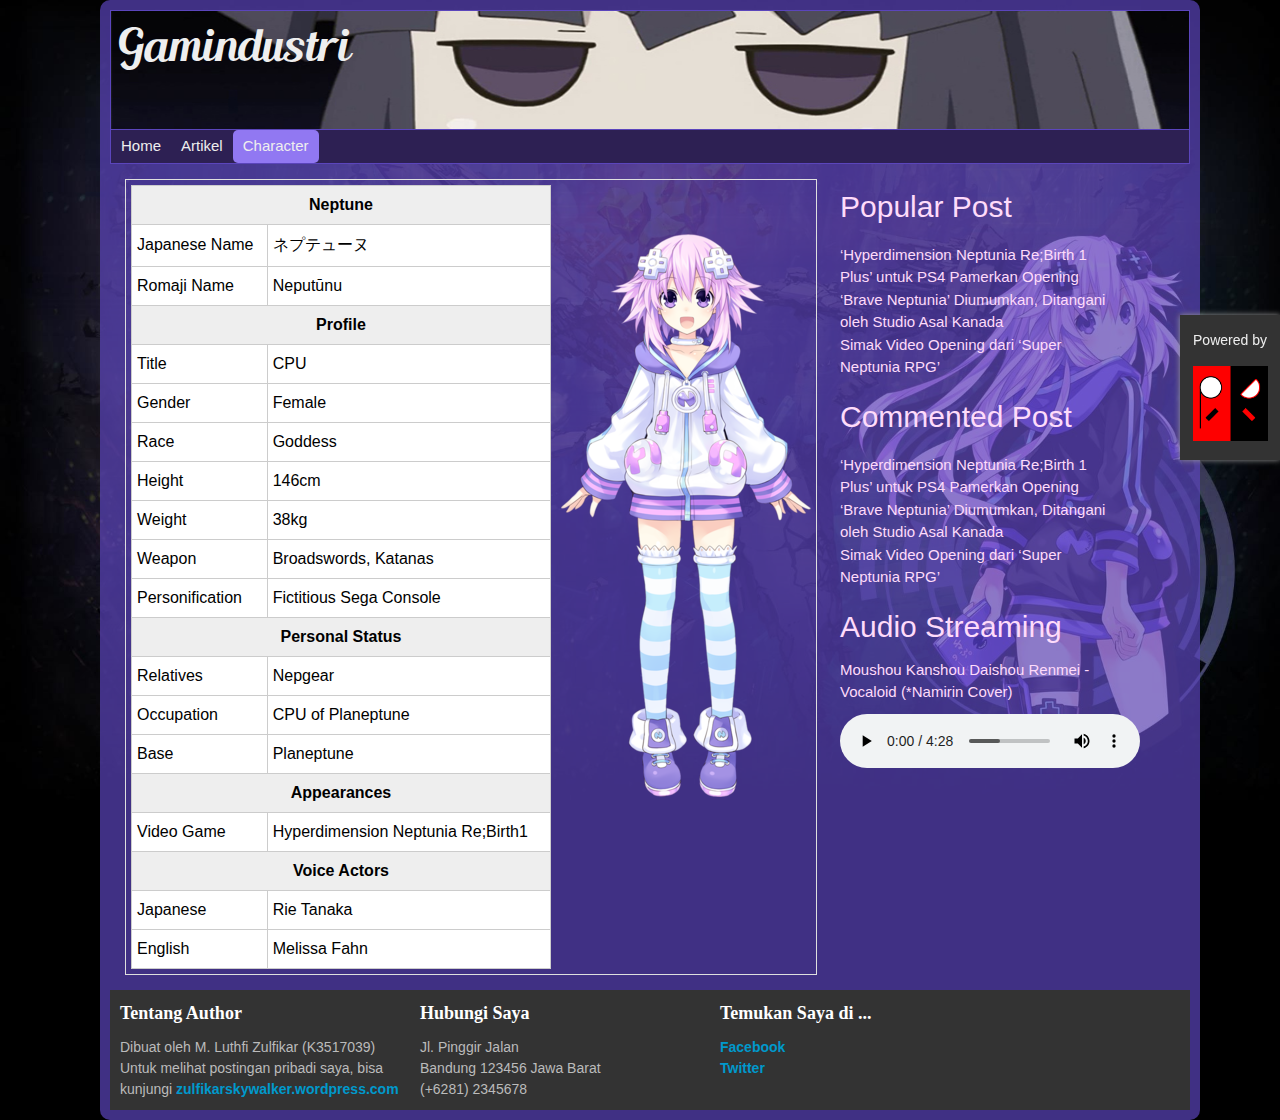
<file: neptunia.html>
<html>
    <head>
        <link rel="stylesheet" href="css/style.css">
        <title>Gamindustri</title>
        <link rel="icon" type="image/ico" href="images/neepp.ico" />
        <link rel="stylesheet" href="css/w3.css">
    </head>
    <body>
        <div id="wrapper"> 
            <div id="container"> 
                <header><a href=index.html>Gamindustri</a></header>  <!--HTML5 -->
                <aside class="side-nav">
                    <div class="title">
                        Powered by
                    </div>
                    <img src="images/logo skywalker.jpg" class="center">
                </aside>
                <nav> <!-- HTML 5 --> 
                    <ul> 
                        <li><a href="index.html">Home</a></li> 
                        <li><a href="artikel.html">Artikel</a> 
                            <ul class="submenu"> 
                                <li><a href="artikel-rebirth.html">Re:Birth</a></li> 
                                <li><a href="artikelps4.html">New Game</a></li> 
                            </ul>
                        </li>
                        <li style="background-color:#9178F2;border-radius: 5px"><a href="chara.html">Character</a>
                            <ul class="submenu"> 
                                <li style="background-color:#9178F2;border-radius: 5px"><a href="neptunia.html">Neptunia</a></li> 
                                <li><a href="noire.html">Noire</a></li> 
                                <li><a href="blanc.html">Blanc</a></li> 
                                <li><a href="vert.html">Vert</a></li> 
                            </ul>
                        </li>
                    </ul>
                </nav>
                <div id="content">
                    <div id="chara">
                        <img src="images/Neptune_V2.png" class="chara-image">
                        <div id="tabel">
                            <table>
                                <tr>
                                    <th colspan="2">Neptune</th>
                                </tr>
                                <tr>
                                    <td>Japanese Name</td>
                                    <td>ネプテューヌ</td>
                                </tr>
                                <tr>
                                    <td>Romaji Name</td>
                                    <td>Neputūnu</td>
                                </tr>
                                <tr>
                                    <th colspan="2">Profile</th>
                                </tr>
                                <tr>
                                    <td>Title</td>
                                    <td>CPU</td>
                                </tr>
                                <tr>
                                    <td>Gender</td>
                                    <td>Female</td>
                                </tr>
                                <tr>
                                    <td>Race</td>
                                    <td>Goddess</td>
                                </tr>
                                <tr>
                                    <td>Height</td>
                                    <td>146cm</td>
                                </tr>
                                <tr>
                                    <td>Weight</td>
                                    <td>38kg</td>
                                </tr>
                                <tr>
                                    <td>Weapon</td>
                                    <td>Broadswords, Katanas</td>
                                </tr>
                                <tr>
                                    <td>Personification</td>
                                    <td>Fictitious Sega Console</td>
                                <tr>
                                    <th colspan="2">Personal Status</th>
                                </tr>
                                <tr>
                                    <td>Relatives</td>
                                    <td>Nepgear</td>
                                </tr>
                                <tr>
                                    <td>Occupation</td>
                                    <td>CPU of Planeptune</td>
                                <tr>
                                    <td>Base</td>
                                    <td>Planeptune</td>
                                </tr>
                                <tr>
                                    <th colspan="2">Appearances</th>
                                </tr>
                                <tr>
                                    <td>Video Game</td>
                                    <td>Hyperdimension Neptunia Re;Birth1</td>
                                </tr>
                                <tr>
                                    <th colspan="2">Voice Actors</th>
                                </tr>
                                <tr>
                                    <td>Japanese</td>
                                    <td>Rie Tanaka</td>
                                </tr>
                                <tr>
                                    <td>English</td>
                                    <td>Melissa Fahn</td>
                                </tr>
                            </table>
                        </div>
                    </div>  
                </div> 

                <div id="sidebar">
                        <li class="widget"> 
                                <h2>Popular Post</h2> 
                                <ul> 
                                    <li><a href="article-1.html">‘Hyperdimension Neptunia Re;Birth 1 Plus’ untuk PS4 Pamerkan Opening</a></li> 
                                    <li><a href="article-2.html">‘Brave Neptunia’ Diumumkan, Ditangani oleh Studio Asal Kanada</a></li> 
                                    <li><a href="article-3.html">Simak Video Opening dari ‘Super Neptunia RPG’</a></li> 
                                </ul>
                            </li>
        
                            <li class="widget"> 
                                <h2>Commented Post</h2> 
                                <ul>
                                        <li><a href="article-1.html">‘Hyperdimension Neptunia Re;Birth 1 Plus’ untuk PS4 Pamerkan Opening</a></li> 
                                        <li><a href="article-2.html">‘Brave Neptunia’ Diumumkan, Ditangani oleh Studio Asal Kanada</a></li> 
                                        <li><a href="article-3.html">Simak Video Opening dari ‘Super Neptunia RPG’</a></li> 
                                </ul>
                            </li>
                        
                    <li class="widget"> 
                        <h2>Audio Streaming</h2> 
                        Moushou Kanshou Daishou Renmei - Vocaloid (*Namirin Cover)
                        <audio id="audio" src="sounds/mkdr-Namirin.mp3" controls></audio> 
                    </li>
                </div> 
                <footer>  <!--HTML5 --> 
                    <div id="column"> 
                        <h2>Tentang Author</h2> 
                            Dibuat oleh M. Luthfi Zulfikar (K3517039)<br>                             Untuk melihat postingan pribadi saya, bisa kunjungi <a 
                            href="http://zulfikarskywalker.wordpress.com" target="_BLANK">zulfikarskywalker.wordpress.com</a>
                    </div> 
                    <div id="column"> 
                        <h2>Hubungi Saya</h2> 
                            Jl. Pinggir Jalan<br> 
                            Bandung 123456 Jawa Barat<br> 
                            (+6281) 2345678 
                    </div> 
                    <div id="column"> 
                        <h2>Temukan Saya di ...</h2> 
                            <a href="http://facebook.com/lzulfikar22" target="_BLANK">Facebook</a><br> 
                            <a href="http://twitter.com/harunaoi"target="_BLANK" >Twitter</a> 
                        </div>
                </footer>  
            </div> 
        </div>             
    </body>
</html>
</file>
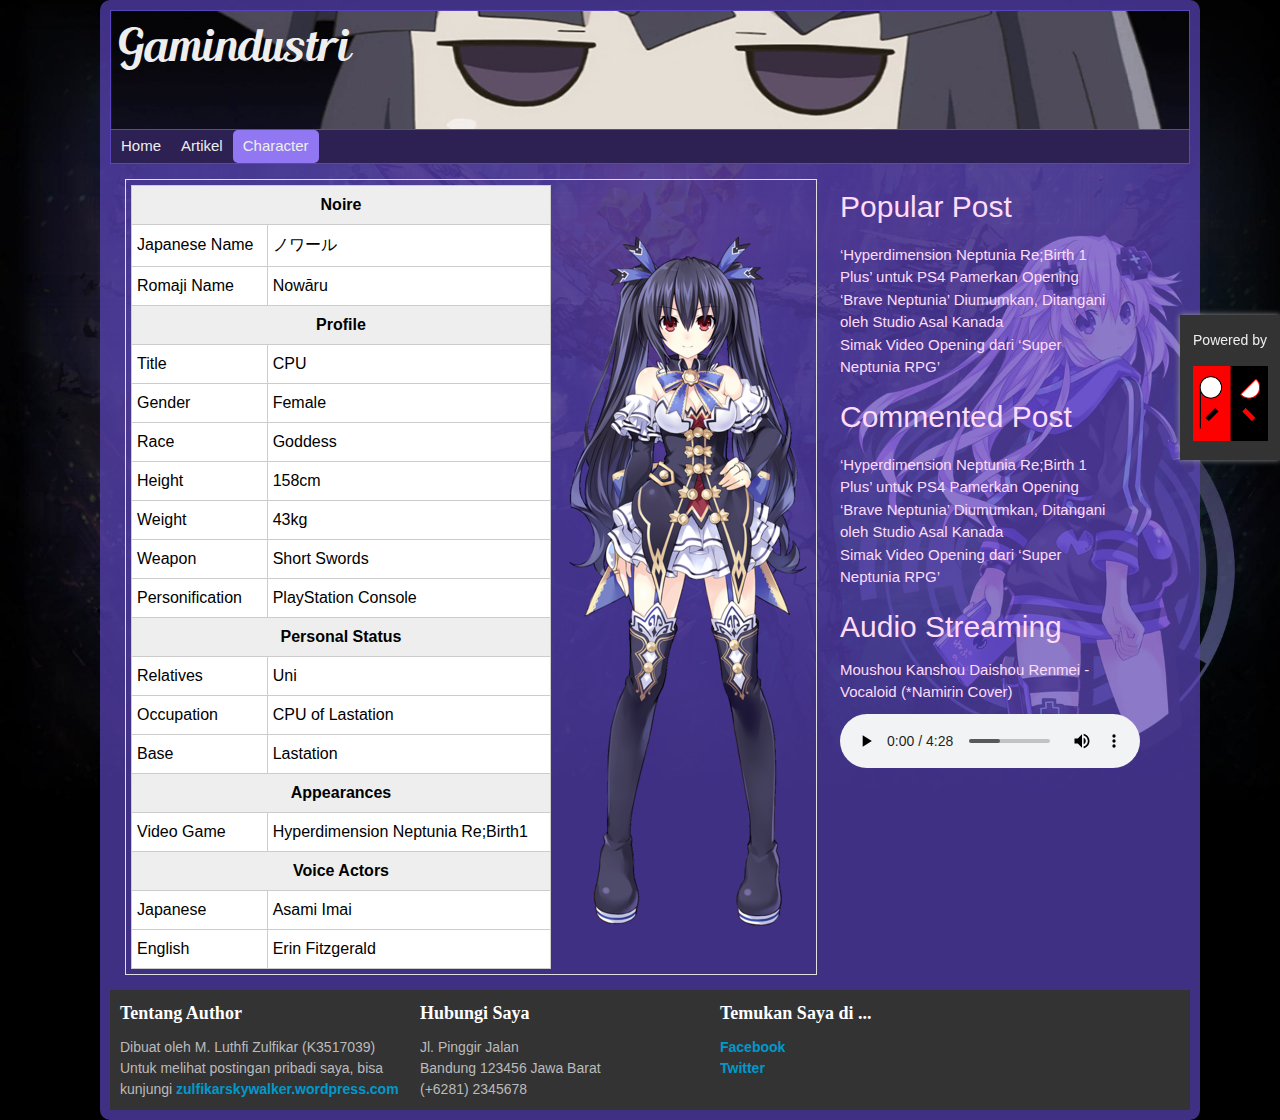
<file: noire.html>
<html>
    <head>
        <link rel="stylesheet" href="css/style.css">
        <title>Gamindustri</title>
        <link rel="icon" type="image/ico" href="images/neepp.ico" />
        <link rel="stylesheet" href="css/w3.css">
    </head>
    <body>
        <div id="wrapper"> 
            <div id="container"> 
                <header><a href=index.html>Gamindustri</a></header>  <!--HTML5 -->
                <aside class="side-nav">
                    <div class="title">
                        Powered by
                    </div>
                    <img src="images/logo skywalker.jpg" class="center">
                </aside>
                <nav> <!-- HTML 5 --> 
                    <ul> 
                        <li><a href="index.html">Home</a></li> 
                        <li><a href="artikel.html">Artikel</a> 
                            <ul class="submenu"> 
                                <li><a href="artikel-rebirth.html">Re:Birth</a></li> 
                                <li><a href="artikelps4.html">New Game</a></li> 
                            </ul>
                        </li>
                        <li style="background-color:#9178F2;border-radius: 5px"><a href="chara.html">Character</a>
                            <ul class="submenu"> 
                                <li><a href="neptunia.html">Neptunia</a></li> 
                                <li style="background-color:#9178F2;border-radius: 5px"><a href="noire.html">Noire</a></li> 
                                <li><a href="blanc.html">Blanc</a></li> 
                                <li><a href="vert.html">Vert</a></li> 
                            </ul>
                        </li>
                    </ul>
                </nav>
                <div id="content">
                    <div id="chara">
                        <img src="images/Noire_V2.png" class="chara-image">
                        <div id="tabel">
                            <table>
                                <tr>
                                    <th colspan="2">Noire</th>
                                </tr>
                                <tr>
                                    <td>Japanese Name</td>
                                    <td>ノワール</td>
                                </tr>
                                <tr>
                                    <td>Romaji Name</td>
                                    <td>Nowāru</td>
                                </tr>
                                <tr>
                                    <th colspan="2">Profile</th>
                                </tr>
                                <tr>
                                    <td>Title</td>
                                    <td>CPU</td>
                                </tr>
                                <tr>
                                    <td>Gender</td>
                                    <td>Female</td>
                                </tr>
                                <tr>
                                    <td>Race</td>
                                    <td>Goddess</td>
                                </tr>
                                <tr>
                                    <td>Height</td>
                                    <td>158cm</td>
                                </tr>
                                <tr>
                                    <td>Weight</td>
                                    <td>43kg</td>
                                </tr>
                                <tr>
                                    <td>Weapon</td>
                                    <td>Short Swords</td>
                                </tr>
                                <tr>
                                    <td>Personification</td>
                                    <td>PlayStation Console</td>
                                <tr>
                                    <th colspan="2">Personal Status</th>
                                </tr>
                                <tr>
                                    <td>Relatives</td>
                                    <td>Uni</td>
                                </tr>
                                <tr>
                                    <td>Occupation</td>
                                    <td>CPU of Lastation</td>
                                <tr>
                                    <td>Base</td>
                                    <td>Lastation</td>
                                </tr>
                                <tr>
                                    <th colspan="2">Appearances</th>
                                </tr>
                                <tr>
                                    <td>Video Game</td>
                                    <td>Hyperdimension Neptunia Re;Birth1</td>
                                </tr>
                                <tr>
                                    <th colspan="2">Voice Actors</th>
                                </tr>
                                <tr>
                                    <td>Japanese</td>
                                    <td>Asami Imai</td>
                                </tr>
                                <tr>
                                    <td>English</td>
                                    <td>Erin Fitzgerald</td>
                                </tr>
                            </table>
                        </div>
                    </div>  
                </div> 

                <div id="sidebar">
                        <li class="widget"> 
                                <h2>Popular Post</h2> 
                                <ul> 
                                    <li><a href="article-1.html">‘Hyperdimension Neptunia Re;Birth 1 Plus’ untuk PS4 Pamerkan Opening</a></li> 
                                    <li><a href="article-2.html">‘Brave Neptunia’ Diumumkan, Ditangani oleh Studio Asal Kanada</a></li> 
                                    <li><a href="article-3.html">Simak Video Opening dari ‘Super Neptunia RPG’</a></li> 
                                </ul>
                            </li>
        
                            <li class="widget"> 
                                <h2>Commented Post</h2> 
                                <ul>
                                        <li><a href="article-1.html">‘Hyperdimension Neptunia Re;Birth 1 Plus’ untuk PS4 Pamerkan Opening</a></li> 
                                        <li><a href="article-2.html">‘Brave Neptunia’ Diumumkan, Ditangani oleh Studio Asal Kanada</a></li> 
                                        <li><a href="article-3.html">Simak Video Opening dari ‘Super Neptunia RPG’</a></li> 
                                </ul>
                            </li>
                        
                    <li class="widget"> 
                        <h2>Audio Streaming</h2> 
                        Moushou Kanshou Daishou Renmei - Vocaloid (*Namirin Cover)
                        <audio id="audio" src="sounds/mkdr-Namirin.mp3" controls></audio> 
                    </li>
                </div> 
                <footer>  <!--HTML5 --> 
                    <div id="column"> 
                        <h2>Tentang Author</h2> 
                            Dibuat oleh M. Luthfi Zulfikar (K3517039)<br>                             Untuk melihat postingan pribadi saya, bisa kunjungi <a 
                            href="http://zulfikarskywalker.wordpress.com" target="_BLANK">zulfikarskywalker.wordpress.com</a>
                    </div> 
                    <div id="column"> 
                        <h2>Hubungi Saya</h2> 
                            Jl. Pinggir Jalan<br> 
                            Bandung 123456 Jawa Barat<br> 
                            (+6281) 2345678 
                    </div> 
                    <div id="column"> 
                        <h2>Temukan Saya di ...</h2> 
                            <a href="http://facebook.com/lzulfikar22" target="_BLANK">Facebook</a><br> 
                            <a href="http://twitter.com/harunaoi"target="_BLANK" >Twitter</a> 
                        </div>
                </footer>  
            </div> 
        </div>             
    </body>
</html>
</file>
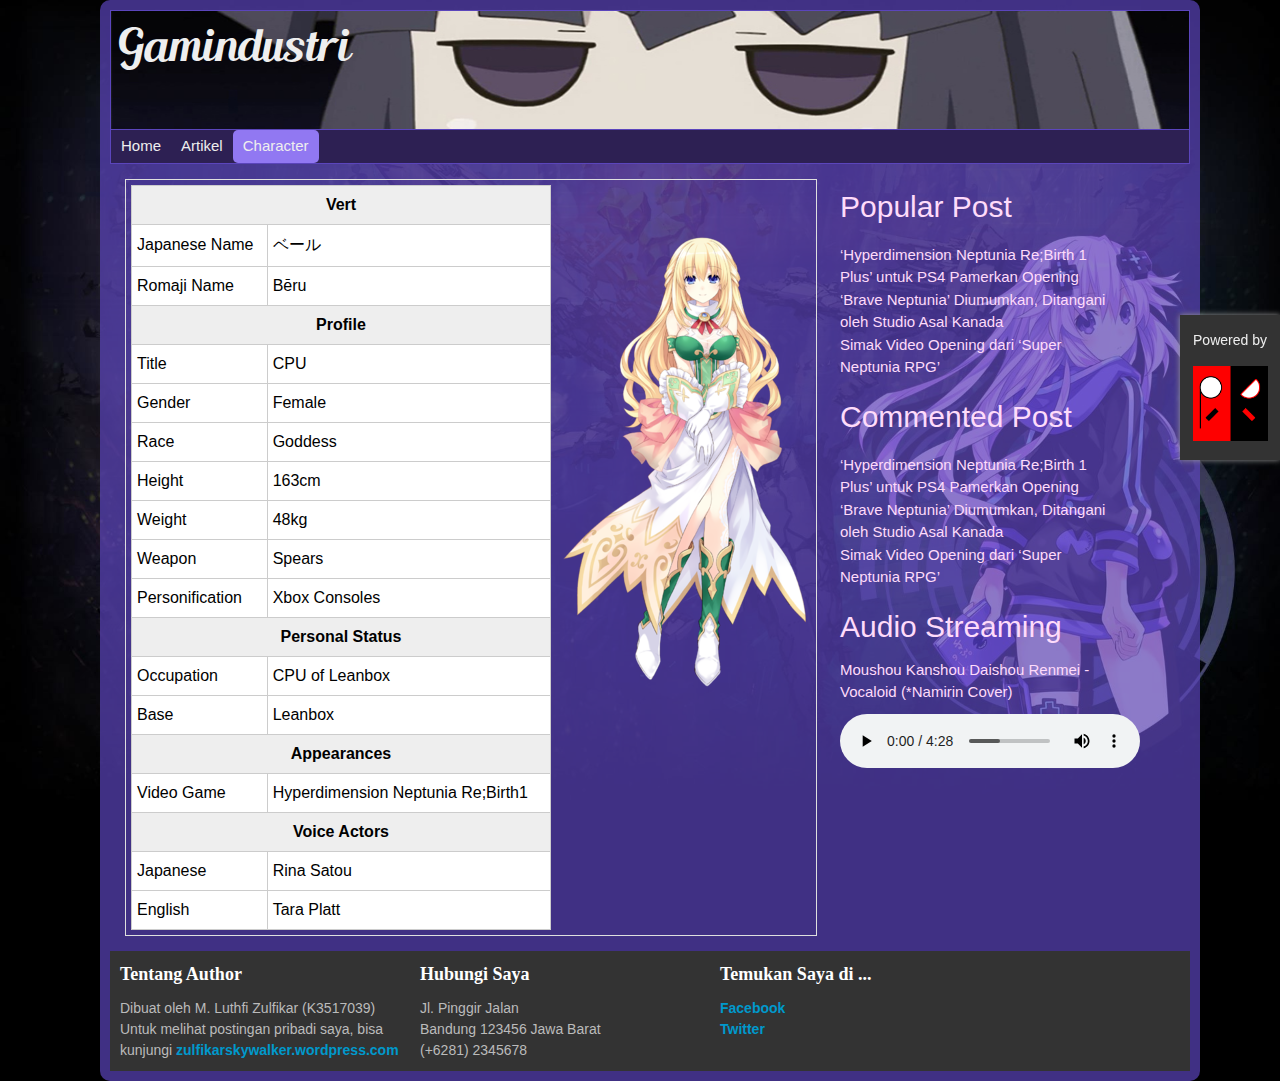
<file: vert.html>
<html>
    <head>
        <link rel="stylesheet" href="css/style.css">
        <title>Gamindustri</title>
        <link rel="icon" type="image/ico" href="images/neepp.ico" />
        <link rel="stylesheet" href="css/w3.css">
    </head>
    <body>
        <div id="wrapper"> 
            <div id="container"> 
                <header><a href=index.html>Gamindustri</a></header>  <!--HTML5 -->
                <aside class="side-nav">
                    <div class="title">
                        Powered by
                    </div>
                    <img src="images/logo skywalker.jpg" class="center">
                </aside>
                <nav> <!-- HTML 5 --> 
                    <ul> 
                        <li><a href="index.html">Home</a></li> 
                        <li><a href="artikel.html">Artikel</a> 
                            <ul class="submenu"> 
                                <li><a href="artikel-rebirth.html">Re:Birth</a></li> 
                                <li><a href="artikelps4.html">New Game</a></li> 
                            </ul>
                        </li>
                        <li style="background-color:#9178F2;border-radius: 5px"><a href="chara.html">Character</a>
                            <ul class="submenu"> 
                                <li><a href="neptunia.html">Neptunia</a></li> 
                                <li><a href="noire.html">Noire</a></li> 
                                <li><a href="blanc.html">Blanc</a></li> 
                                <li style="background-color:#9178F2;border-radius: 5px"><a href="vert.html">Vert</a></li> 
                            </ul>
                        </li>
                    </ul>
                </nav>
                <div id="content">
                    <div id="chara">
                        <img src="images/Vert_V2.png" class="chara-image">
                        <div id="tabel">
                            <table>
                                <tr>
                                    <th colspan="2">Vert</th>
                                </tr>
                                <tr>
                                    <td>Japanese Name</td>
                                    <td>ベール</td>
                                </tr>
                                <tr>
                                    <td>Romaji Name</td>
                                    <td>Bēru</td>
                                </tr>
                                <tr>
                                    <th colspan="2">Profile</th>
                                </tr>
                                <tr>
                                    <td>Title</td>
                                    <td>CPU</td>
                                </tr>
                                <tr>
                                    <td>Gender</td>
                                    <td>Female</td>
                                </tr>
                                <tr>
                                    <td>Race</td>
                                    <td>Goddess</td>
                                </tr>
                                <tr>
                                    <td>Height</td>
                                    <td>163cm</td>
                                </tr>
                                <tr>
                                    <td>Weight</td>
                                    <td>48kg</td>
                                </tr>
                                <tr>
                                    <td>Weapon</td>
                                    <td>Spears</td>
                                </tr>
                                <tr>
                                    <td>Personification</td>
                                    <td>Xbox Consoles</td>
                                <tr>
                                    <th colspan="2">Personal Status</th>
                                </tr>
                                <tr>
                                    <td>Occupation</td>
                                    <td>CPU of Leanbox</td>
                                <tr>
                                    <td>Base</td>
                                    <td>Leanbox</td>
                                </tr>
                                <tr>
                                    <th colspan="2">Appearances</th>
                                </tr>
                                <tr>
                                    <td>Video Game</td>
                                    <td>Hyperdimension Neptunia Re;Birth1</td>
                                </tr>
                                <tr>
                                    <th colspan="2">Voice Actors</th>
                                </tr>
                                <tr>
                                    <td>Japanese</td>
                                    <td>Rina Satou</td>
                                </tr>
                                <tr>
                                    <td>English</td>
                                    <td>Tara Platt</td>
                                </tr>
                            </table>
                        </div>
                    </div>  
                </div> 

                <div id="sidebar">
                        <li class="widget"> 
                                <h2>Popular Post</h2> 
                                <ul> 
                                    <li><a href="article-1.html">‘Hyperdimension Neptunia Re;Birth 1 Plus’ untuk PS4 Pamerkan Opening</a></li> 
                                    <li><a href="article-2.html">‘Brave Neptunia’ Diumumkan, Ditangani oleh Studio Asal Kanada</a></li> 
                                    <li><a href="article-3.html">Simak Video Opening dari ‘Super Neptunia RPG’</a></li> 
                                </ul>
                            </li>
        
                            <li class="widget"> 
                                <h2>Commented Post</h2> 
                                <ul>
                                        <li><a href="article-1.html">‘Hyperdimension Neptunia Re;Birth 1 Plus’ untuk PS4 Pamerkan Opening</a></li> 
                                        <li><a href="article-2.html">‘Brave Neptunia’ Diumumkan, Ditangani oleh Studio Asal Kanada</a></li> 
                                        <li><a href="article-3.html">Simak Video Opening dari ‘Super Neptunia RPG’</a></li> 
                                </ul>
                            </li>
                        
                    <li class="widget"> 
                        <h2>Audio Streaming</h2> 
                        Moushou Kanshou Daishou Renmei - Vocaloid (*Namirin Cover)
                        <audio id="audio" src="sounds/mkdr-Namirin.mp3" controls></audio> 
                    </li>
                </div> 
                <footer>  <!--HTML5 --> 
                    <div id="column"> 
                        <h2>Tentang Author</h2> 
                            Dibuat oleh M. Luthfi Zulfikar (K3517039)<br>                             Untuk melihat postingan pribadi saya, bisa kunjungi <a 
                            href="http://zulfikarskywalker.wordpress.com" target="_BLANK">zulfikarskywalker.wordpress.com</a>
                    </div> 
                    <div id="column"> 
                        <h2>Hubungi Saya</h2> 
                            Jl. Pinggir Jalan<br> 
                            Bandung 123456 Jawa Barat<br> 
                            (+6281) 2345678 
                    </div> 
                    <div id="column"> 
                        <h2>Temukan Saya di ...</h2> 
                            <a href="http://facebook.com/lzulfikar22" target="_BLANK">Facebook</a><br> 
                            <a href="http://twitter.com/harunaoi"target="_BLANK" >Twitter</a> 
                        </div>
                </footer>  
            </div> 
        </div>             
    </body>
</html>
</file>
<file: css/style.css>
/* color picker :
2D2053
5B45BC
9178F2
FEDBFA
0B0B0B
*/
.center {
    display: block;
    margin-left: auto;
    margin-right: auto;
    width: 75%;
}
@font-face{ 
    font-family:"Blenda Script"; 
    src:url("../fonts/BlendaScript.otf");
    font-weight:normal; 
    } 
#wrapper{ 
    width:1080px; 
    margin: auto;
    } 
body{
    background-image: url(../images/bg4.jpg);
    background-size: 100%;
    background-position: right top;
    background-repeat: no-repeat;
    background-color: black;
    background-attachment: fixed;
}
#container{ 
    font-family: 'Segoe UI', Tahoma, Geneva, Verdana, sans-serif;
    padding:10px; 
    background:rgba(91, 69, 188, 70%); 
    float:left; 
    margin-top:10px; 
    margin-bottom:10px; 
    margin: auto;
    -moz-border-radius:10px; 
    -webkit-border-radius:10px; 
    -o-border-radius:10px; 
    opacity: 1;
    } 
header{ 
    color: #EEEEEE;
    font-family: "Blenda Script";
    font-size: 3rem;
    text-align: left,100px;
    height:120px; 
    width:1080px; 
    border:#5B45BC 1px solid; 
    float:left; 
    background:url(../images/akatsuki2.jpg); 
    background-size:1080px 120px; /* CSS3 */ 
    }
header a{
    color: #EEEEEE;
    text-decoration: none;
    transition: 0.5s;
    margin-left: 5px;
} 
header a:hover{
    background: -webkit-linear-gradient(#5B45BC, #9178F2);
    -webkit-background-clip: text;
    -webkit-text-fill-color: transparent;
}
   /* Ini buat side Nav */

.side-nav {
    width: 100px;
    height: 145px;
    background-color: #333333;
    float: right;
    overflow: hidden;
    position: fixed;
    top:35%;
    right:0;
    box-shadow: 0 0 6px #999999;
}
   
.side-nav .title {
    width: 100%;
    float: left;
    margin-top: 15px;
    margin-bottom: 15px;
    font-size: 14px;
    text-align: center;
    color: #EEEEEE;
}

.side-nav .title a{
    text-decoration: none;
    color: #20b2aa;
}

.side-nav ul{
    float: left;
}

.side-nav ul li{
    display: block;
}
/*
.side-nav li a {
    text-decoration: none;
    color: #FFFFFF;
    border-left: solid 4px transparent;
    padding: 13px 210px 13px 16px;
    font-size: 14px;
}

.side-nav li a:hover{
    background: rgba(0,0,0,1);
}

.side-nav li a.active{
    border-left: solid 4px #20b2aa;
    background: rgba(0,0,0,0.2);
}
*/
    /* Ini buat Nav */
nav{  
    width:1080px; 
    float:left; 
    overflow:auto;
    background-color: #2D2053;
    border:#5B45BC 1px solid;
    border-top: #000000 0px solid;
    border-bottom: #5B45BC 1px solid;
}
nav ul{ 
    list-style:none; 
    float:left; 
    overflow:auto; 
    margin:0px; 
    padding:0px;
    } 
nav ul li{ 
    display:block; 
    padding:5px 10px 5px 10px; 
    float:left; 
    margin:0px; 
    transition: 1s;
    transition-timing-function: ease-out;
    
    /*border-right:#AAAAAA 1px solid; */
    } 
nav ul li .submenu{ 
    display:none;
    } 
nav ul li:hover .submenu{ 
    display: block;
    width:98px;
    position: absolute;
    margin-top:5px; 
    border:#5B45BC 1px solid; 
    border-radius: 1px;
    background:#2D2053; 
    margin-left:-11px; 
    border-radius: 5px;
    } 
nav ul li:hover .submenu li{ 
    display:block; 
    width:88px; 
    padding:5px; 
    float:left; 
    border:none;
    } 
nav ul li:hover{ 
    background:#9178F2; 
    border-radius: 5px;
    transition: 0.5s;
    transition-timing-function: ease-out;
    } 
nav ul li:hover a{ 
    color: #EEEEEE;
    } 
nav ul li a{ 
    color:#EEEEEE;
    text-decoration:none; 
    transition: 0,5s;
    } 
nav ul li a:hover{ 
    text-decoration:underline;
    color: #EEEEEE;
    transition: 0,5s;
    } 

/* Content */
#wrapper #content{ 
    width:720px; 
    float:left; 
    padding:10px;
    } 
#wrapper #container .tag{
    font-size: 42px;
    margin-left: 15px;
    margin-bottom: -7px;
    color: #FEDBFA;
}

#wrapper #content #single{ 
    margin:5px; 
    border:#DFDFDF 1px solid; 
    padding:5px; 
    font-size:13px; 
    float:left; 
    overflow:auto; 
    color: #FEDBFA;
    } 
#wrapper #content #single #featured-image{ 
    width:150px; 
    height:150px;
    max-width: 100%;
    max-height: 100%;
    background-position:right; 
    float:left; 
    overflow: hidden; 
    margin-right:5px;
    } 
#wrapper #content #single h2{ 
    margin:0px; 
    color: #000000;
    font-family:'Segoe UI', Tahoma, Geneva, Verdana, sans-serif; font-size:18px; padding:5px; 
    border:#DFDFDF 1px solid; 
    background:#EEEEEE; 
    margin-bottom:10px; 
    } 

    /* Ini buat baca selengkapnya */
#wrapper #content #single #more a{ 
    display: inline-block;
    float:right; 
    overflow:auto; 
    padding:2px 10px 2px 10px; 
    background:#EEEEEE; 
    border:#9178F2 1px solid; 
    border-radius:10px; 
    -webkit-border-radius:10px; 
    -o-border-radius:10px; 
    margin-bottom:10px; 
    margin-right:10px; 
    margin-top:10px; 
    text-align:center; 
    text-decoration:none; 
    color:#000000; 
    transition: all 0.2s;
    }
#wrapper #content #single #more a:hover{ 
    background:#9178F2; 
    color:#0B0B0B; 
    border:#5B45BC 1px solid;
    } 

#wrapper #content #single #more span {
    cursor: pointer;
    display: inline-block;    
    position: relative;
    transition: 0.2s;
    }

#wrapper #content #single #more span:after {
    content: '\00bb';
    position: absolute;
    opacity: 0;
    top: 0;
    right: -20px;
    transition: 0.2s;
      }
#wrapper #content #single #more:hover span:after {
        opacity: 1;
        right: 0;
}
/* konten */
#wrapper #content #single #thumbnail-image{ 
    width:680px; 
    height:370px; 
    -moz-background-size:620px 310px; /* CSS3 Mozilla Firefox */ 
    background-size:620px 310px; /* CSS3 Other Browser */ 
    background-position:auto; 
    background-repeat: no-repeat;
    margin-bottom:10px;
    }
/* chara */
#wrapper #content #chara{ 
    margin:5px; 
    border:#DFDFDF 1px solid; 
    padding:5px; 
    font-size:13px; 
    float:left; 
    overflow:auto; 
    color: #FEDBFA;
    } 
#wrapper #content #chara h3{ 
    margin:0px; 
    color: #000000;
    font-family:'Segoe UI', Tahoma, Geneva, Verdana, sans-serif; font-size:18px; padding:5px;         border:#DFDFDF 1px solid; 
    background:#EEEEEE; 
    margin-bottom:10px; 
    width: 420px;
} 

#wrapper #content #chara a{
    text-decoration: none;
}
#wrapper #content #chara .chara-image{ 
    margin-top: 49px;
    width: 250px;
    float: right;
}
    
#wrapper #content #chara #tabel{
    width: 680px;
}

/* tabel */
table {
    width: 420px;
    border-collapse: collapse;
}

th {
    background: #EEEEEE;
}

td, th {
    padding: 10px 5px;
    border: solid thin #cccccc;
}

tr, td {
    background: #ffffff;
}
/* Sidebar */
#wrapper #sidebar{ 
    width:300px; 
    float:left; 
    padding:10px;
    color: #FEDBFA;
    } 

#wrapper #sidebar{ 
    width:300px; 
    float:left;
    padding:10px;
    } 
#wrapper #sidebar .widget{ 
    list-style:none; 
    } 
#wrapper #sidebar .widget ul{ 
    list-style:none; 
    margin-left:-40px; 
    } 
#wrapper #sidebar .widget li a{ 
    color:#FEDBFA; 
    text-decoration:none; 
    } 
#wrapper #sidebar .widget li a:hover{ 
    text-decoration:underline;
    } 
#wrapper #sidebar .widget audio{ 
    list-style:none; 
    margin-top: 10px;
    } 

/* footer */
footer{
    float:left; 
    background:#333333; 
    width:1080px; 
    color:#BBBBBB; 
    } 
footer #column{ 
    width:300px; 
    padding:10px; 
    float:left; 
    font-size:14px;
} 
footer #column h2{ 
    margin:0px; 
    margin-bottom:10px; 
    font-family:Cuprum; 
    font-size:18px; 
    color:#FFFFFF; 
    font-weight:bold; 
    } 
footer #column a{ 
    font-weight:bold; 
    color:#0099CC; 
    text-decoration:none; 
    } 
footer #column a:hover{ 
    text-decoration:underline; 
    } 

/* card */
.card {
    width: 150px;
    height : auto;
    margin : 20px 0px 0px 20px;
    background-color: #FEDBFA;
    border: solid thin #dddddd;
    box-shadow: 0 0 6px #999999;
    float: left;
}

.card .card-image center{
    overflow: hidden;
    max-height: 250px;
}

.card .card-title{
    margin: -5px;
    font-size: 30px;
    font-weight: normal;
    color: #9178F2;
}

.card .card-content{
    padding: 10px;
    font-size: 14px;
    line-height: 1.6;
}

.card .card-content .card-title{
    font-size: 32px;
    line-height: 1.6;
    display: block;
    text-align: center;
}

/* button */

.btn {
    display: inline-block;
    width: 96px;
    height: 30px;
    font-size: 14px;
    font-weight: 600;
    cursor: pointer;
    text-align: center;
    text-decoration: none;
    outline: none;
    color: #fff;
    background-color: #9178F2;
    border: none;
    border-radius: 15px;
    box-shadow: 0 9px #999;
    margin: 0px 28px;
    margin-bottom: 20px;
    color: #2D2053;
}

.btn a{
    text-decoration: none;
    color: #2D2053;
    margin-left: -5px;
    padding: 20px 30px;
    text-align: center
}

.btn:hover {
    background-color: #5B45BC;
}

.btn:active {
    background-color: #5B45BC;
    box-shadow: 0 5px #666;
    transform: translateY(4px);
}
</file>
<file: css/weebs.css>
/* color picker :
2D2053
5B45BC
9178F2
FEDBFA
0B0B0B
*/
.center {
    display: block;
    margin-left: auto;
    margin-right: auto;
    width: 75%;
}
@font-face{ 
    font-family:"Blenda Script"; 
    src:url("../fonts/BlendaScript.otf");
    font-weight:normal; 
    } 
#wrapper{ 
    width:1080px; 
    margin: auto;
    } 
body{
    background-image: url(../images/bg4.jpg);
    background-size: 100%;
    background-position: right top;
    background-repeat: no-repeat;
    background-color: black;
    background-attachment: fixed;
}
#container{ 
    font-family: 'Segoe UI', Tahoma, Geneva, Verdana, sans-serif;
    padding:10px; 
    background:rgba(91, 69, 188, 70%); 
    float:left; 
    margin-top:10px; 
    margin-bottom:10px; 
    margin: auto;
    -moz-border-radius:10px; 
    -webkit-border-radius:10px; 
    -o-border-radius:10px; 
    opacity: 1;
    } 
header{ 
    color: #EEEEEE;
    font-family: "Blenda Script";
    font-size: 3rem;
    text-align: left,100px;
    height:120px; 
    width:1080px; 
    border:#5B45BC 1px solid; 
    float:left; 
    background:url(../images/akatsuki2.jpg); 
    background-size:1080px 120px; /* CSS3 */ 
    }
header a{
    color: #EEEEEE;
    text-decoration: none;
    transition: 0.5s;
    margin-left: 5px;
} 
header a:hover{
    background: -webkit-linear-gradient(#5B45BC, #9178F2);
    -webkit-background-clip: text;
    -webkit-text-fill-color: transparent;
}
   /* Ini buat side Nav */

.side-nav {
    width: 100px;
    height: 25%;
    background-color: #333333;
    float: right;
    overflow: hidden;
    position: fixed;
    top:35%;
    right:0;
    box-shadow: 0 0 6px #999999;
}
   
.side-nav .title {
    width: 100%;
    float: left;
    font-size: 14px;
    padding: 14px;
    text-align: center;
    color: #EEEEEE;
}

.side-nav .title a{
    text-decoration: none;
    color: #20b2aa;
}

.side-nav ul{
    float: left;
}

.side-nav ul li{
    display: block;
}
/*
.side-nav li a {
    text-decoration: none;
    color: #FFFFFF;
    border-left: solid 4px transparent;
    padding: 13px 210px 13px 16px;
    font-size: 14px;
}

.side-nav li a:hover{
    background: rgba(0,0,0,1);
}

.side-nav li a.active{
    border-left: solid 4px #20b2aa;
    background: rgba(0,0,0,0.2);
}
*/
    /* Ini buat Nav */
nav{  
    width:1080px; 
    float:left; 
    overflow:auto;
    background-color: #2D2053;
    border:#5B45BC 1px solid;
    border-top: #000000 0px solid;
    border-bottom: #5B45BC 1px solid;
}
nav ul{ 
    list-style:none; 
    float:left; 
    overflow:auto; 
    margin:0px; 
    padding:0px;
    } 
nav ul li{ 
    display:block; 
    padding:5px 10px 5px 10px; 
    float:left; 
    margin:0px; 
    transition: 1s;
    transition-timing-function: ease-out;
    
    /*border-right:#AAAAAA 1px solid; */
    } 
nav ul li .submenu{ 
    display:none;
    } 
nav ul li:hover .submenu{ 
    display: block;
    width:90px;
    position: absolute;
    margin-top:5px; 
    border:#5B45BC 1px solid; 
    border-radius: 1px;
    background:#2D2053; 
    margin-left:-11px; 
    border-radius: 5px;
    } 
nav ul li:hover .submenu li{ 
    display:block; 
    width:88px; 
    padding:5px; 
    float:left; 
    border:none;
    } 
nav ul li:hover{ 
    background:#9178F2; 
    border-radius: 5px;
    transition: 0.5s;
    transition-timing-function: ease-out;
    } 
nav ul li:hover a{ 
    color: #EEEEEE;
    } 
nav ul li a{ 
    color:#EEEEEE;
    text-decoration:none; 
    transition: 0,5s;
    } 
nav ul li a:hover{ 
    text-decoration:underline;
    color: #2D2053;
    transition: 0,5s;
    } 

/* Content */
#wrapper #content{ 
    width:720px; 
    float:left; 
    padding:10px;
    } 
#wrapper #container .tag{
    font-size: 42px;
    margin-left: 15px;
    color: #FEDBFA;
}

#wrapper #content #single{ 
    margin:5px; 
    border:#DFDFDF 1px solid; 
    padding:5px; 
    font-size:13px; 
    float:left; 
    overflow:auto; 
    color: #FEDBFA;
    } 
#wrapper #content #single #featured-image{ 
    width:150px; 
    height:150px;
    max-width: 100%;
    max-height: 100%;
    background-position:right; 
    float:left; 
    overflow: hidden; 
    margin-right:5px;
    } 
#wrapper #content #single h2{ 
    margin:0px; 
    color: #000000;
    font-family:'Segoe UI', Tahoma, Geneva, Verdana, sans-serif; font-size:18px; padding:5px; 
    border:#DFDFDF 1px solid; 
    background:#EEEEEE; 
    margin-bottom:10px; 
    } 

    /* Ini buat baca selengkapnya */
#wrapper #content #single #more a{ 
    display: inline-block;
    float:right; 
    overflow:auto; 
    padding:2px 10px 2px 10px; 
    background:#EEEEEE; 
    border:#9178F2 1px solid; 
    border-radius:10px; 
    -webkit-border-radius:10px; 
    -o-border-radius:10px; 
    margin-bottom:10px; 
    margin-right:10px; 
    margin-top:10px; 
    text-align:center; 
    text-decoration:none; 
    color:#000000; 
    transition: all 0.2s;
    }
#wrapper #content #single #more a:hover{ 
    background:#9178F2; 
    color:#0B0B0B; 
    border:#5B45BC 1px solid;
    } 

#wrapper #content #single #more span {
    cursor: pointer;
    display: inline-block;    
    position: relative;
    transition: 0.2s;
    }

#wrapper #content #single #more span:after {
    content: '\00bb';
    position: absolute;
    opacity: 0;
    top: 0;
    right: -20px;
    transition: 0.2s;
      }
#wrapper #content #single #more:hover span:after {
        opacity: 1;
        right: 0;
}
/* konten */
#wrapper #content #single #thumbnail-image{ 
    width:680px; 
    height:370px; 
    -moz-background-size:620px 310px; /* CSS3 Mozilla Firefox */ 
    background-size:620px 310px; /* CSS3 Other Browser */ 
    background-position:auto; 
    background-repeat: no-repeat;
    margin-bottom:10px;
    }
/* chara */
#wrapper #content #chara{ 
    margin:5px; 
    border:#DFDFDF 1px solid; 
    padding:5px; 
    font-size:13px; 
    float:left; 
    overflow:auto; 
    color: #FEDBFA;
    } 
#wrapper #content #chara h3{ 
    margin:0px; 
    color: #000000;
    font-family:'Segoe UI', Tahoma, Geneva, Verdana, sans-serif; font-size:18px; padding:5px;         border:#DFDFDF 1px solid; 
    background:#EEEEEE; 
    margin-bottom:10px; 
    width: 420px;
} 

#wrapper #content #chara a{
    text-decoration: none;
}
#wrapper #content #chara .chara-image{ 
    margin-top: 49px;
    width: 250px;
    float: right;
}
    
#wrapper #content #chara #tabel{
    width: 680px;
}

/* tabel */
table {
    width: 420px;
    border-collapse: collapse;
}

th {
    background: #EEEEEE;
}

td, th {
    padding: 10px 5px;
    border: solid thin #cccccc;
}

tr, td {
    background: #ffffff;
}
/* Sidebar */
#wrapper #sidebar{ 
    width:300px; 
    float:left; 
    padding:10px;
    color: #FEDBFA;
    } 

#wrapper #sidebar{ 
    width:300px; 
    float:left;
    padding:10px;
    } 
#wrapper #sidebar .widget{ 
    list-style:none; 
    } 
#wrapper #sidebar .widget ul{ 
    list-style:none; 
    margin-left:-40px; 
    } 
#wrapper #sidebar .widget li a{ 
    color:#FEDBFA; 
    text-decoration:none; 
    } 
#wrapper #sidebar .widget li a:hover{ 
    text-decoration:underline;
    } 
#wrapper #sidebar .widget audio{ 
    list-style:none; 
    margin-top: 10px;
    } 

/* footer */
footer{
    float:left; 
    background:#333333; 
    width:1080px; 
    color:#BBBBBB; 
    } 
footer #column{ 
    width:300px; 
    padding:10px; 
    float:left; 
    font-size:14px;
} 
footer #column h2{ 
    margin:0px; 
    margin-bottom:10px; 
    font-family:Cuprum; 
    font-size:18px; 
    color:#FFFFFF; 
    font-weight:bold; 
    } 
footer #column a{ 
    font-weight:bold; 
    color:#0099CC; 
    text-decoration:none; 
    } 
footer #column a:hover{ 
    text-decoration:underline; 
    } 

/* card */
.card {
    width: 150px;
    height : auto;
    margin : 20px 0px 0px 20px;
    background-color: #FEDBFA;
    border: solid thin #dddddd;
    box-shadow: 0 0 6px #999999;
    float: left;
}

.card .card-image center{
    overflow: hidden;
    max-height: 250px;
}

.card .card-title{
    margin: -5px;
    font-size: 30px;
    font-weight: normal;
    color: #9178F2;
}

.card .card-content{
    padding: 10px;
    font-size: 14px;
    line-height: 1.6;
}

.card .card-content .card-title{
    font-size: 32px;
    line-height: 1.6;
    display: block;
    text-align: center;
}

/* button */

.btn {
    display: inline-block;
    width: 96px;
    height: 30px;
    font-size: 14px;
    font-weight: 600;
    cursor: pointer;
    text-align: center;
    text-decoration: none;
    outline: none;
    color: #fff;
    background-color: #9178F2;
    border: none;
    border-radius: 15px;
    box-shadow: 0 9px #999;
    margin: 0px 28px;
    margin-bottom: 20px;
}

.btn a{
    text-decoration: none;
    margin-left: -5px;
    padding: 20px 30px;
    text-align: center
}

.btn:hover {
    background-color: #5B45BC;
}

.btn:active {
    background-color: #5B45BC;
    box-shadow: 0 5px #666;
    transform: translateY(4px);
}
</file>
